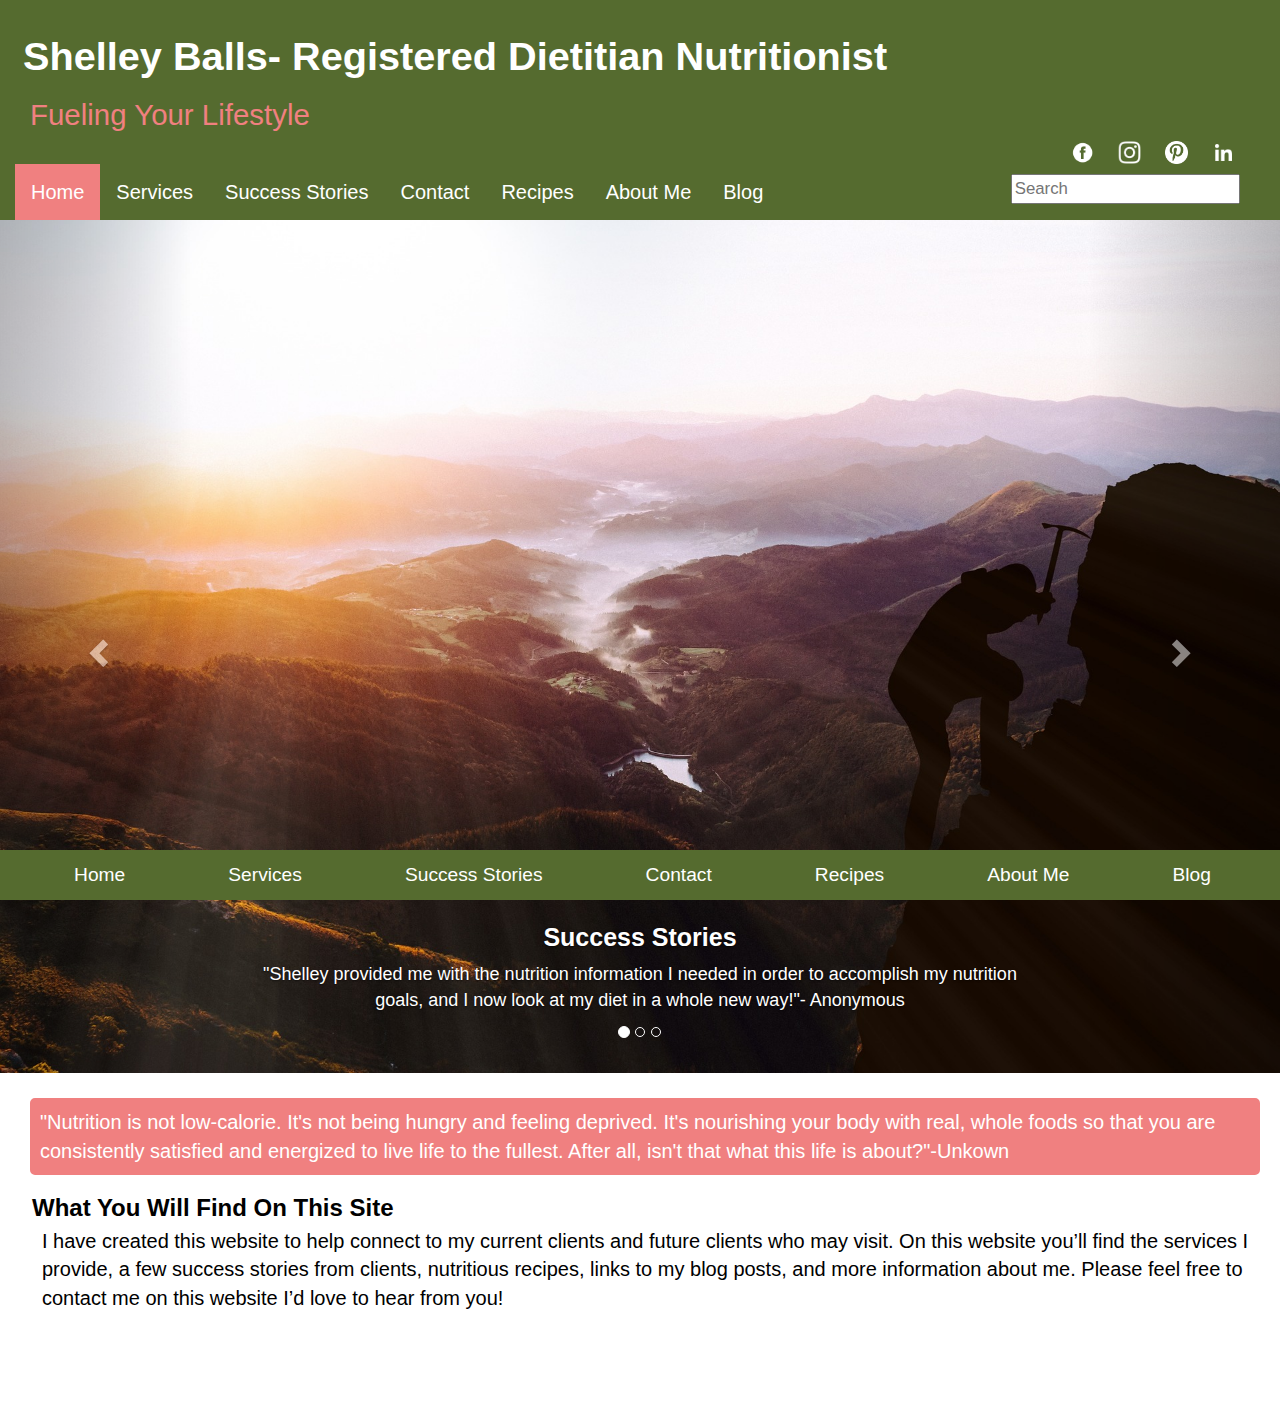
<file: index.html>
﻿<!DOCTYPE html>
<html lang="en">
<head>
	<meta charset="utf-8">
	<meta http-equiv="X-UA-Compatible" content="IE=edge">
	<title> Shelley Balls, RDN- Home</title>
    <meta name="description" content="Services, healthy recipes, how-to videos and more are provided by Shelley Balls a Registered Dietitian to help you fuel your body optimally for your favorite activities in life.">
    <meta name="viewport" content="width=device-width, initial-scale=1.0">
	<!--bootstrap-->
    <link rel="stylesheet" type="text/css" href="https://maxcdn.bootstrapcdn.com/bootstrap/3.3.6/css/bootstrap.min.css"> 
    <!--css-->
    <link rel="stylesheet" type="text/css" href="main.css">
    <link rel="stylesheet" href="https://cdnjs.cloudflare.com/ajax/libs/font-awesome/4.7.0/css/font-awesome.min.css">
</head>
<body>
	<!--header--> 
	<div id="container">
        <a href="index.html"><h1>Shelley Balls- Registered Dietitian Nutritionist</h1></a>
	<h2>Fueling Your Lifestyle</h2>
	<div id="topbar">
		<div class="fixwidth">
            <ul class="social-icons">
                <li><a href="https://www.facebook.com/sheap3?ref=bookmarks"><img src="facebook.png" alt="Picture of Facebook icon"/></a></li>
                <li><a href="https://www.instagram.com/sballs17/?hl=en"><img src="instagram.png" alt="Picture of Instagram icon"/></a></li>
                <li><a href="https://www.pinterest.com/sballs17/"><img src="pinterest.png" alt="Picture of Pinterest icon"/></a></li>
                <li><a href="https://www.linkedin.com/in/shelley-balls-rdn-ldn-65156aa8/"><img src="linkedin.png" alt="Picture of LinkedIn icon"/></a></li>
            </ul>
        </div>
	<!--/header-->
	<!--nav-->
          <div class="topnav" id="myTopnav">
              <a href="index.html" class="active">Home</a>
              <a href="services.html">Services</a>
              <a href="successstories.html">Success Stories</a>
              <a href="contact.html">Contact</a>
              <a href="recipes.html">Recipes</a>
              <a href="aboutme.html">About Me</a>
              <a href="blog.html">Blog</a>
              <a href="javascript:void(0);" class="icon" onclick="myFunction()">
                <i class="fa fa-bars"></i>
              </a>
              <input type="text" id="searchbar" placeholder=Search>
          </div>
		</div>
	</div>
<div id="myCarousel" class="carousel slide" data-ride="carousel">
    <!--Indicators -->
    <ol class="carousel-indicators">
        <li data-target="#myCarousel" data-slide-to="0" class="active"></li>
        <li data-target="#myCarousel" data-slide-to="1"></li>
        <li data-target="#myCarousel" data-slide-to="2"></li>
    </ol>
    <!-- Wrapper for slides --> 
  	<div class="carousel-inner">
        <div class="item active">
            <img src="success.jpg" alt="Success Story Quote">
            <div class="carousel-caption">
                <a href="successstories.html"><h3>Success Stories</h3></a>
                <p id="ss">"Shelley provided me with the nutrition information I needed in order to accomplish my nutrition goals, and I now look at my diet in a whole new way!"- Anonymous</p>
            </div>
        </div>    
		<div class="item">
      		<img src="recipe.jpg" alt="Picture of Food">
            <div class="carousel-caption">
                <a href="recipes.html"><h3>Recipes</h3></a>
                <p id="recipes">Try the new recipe of the week!</p>
            </div>
        </div>
		<div class="item">
      		<img src="quote.jpg" alt="Nutrition Quote">
            <div class="carousel-caption">
                <a href="blog.html"><h3>Nutrition Inspiration</h3></a>
                <p id="ni">"Healthy is not a size, it is a lifestyle."</p>
            </div>
        </div>
  	</div>

  <!-- Left and right controls -->
  <a class="left carousel-control" href="#myCarousel" data-slide="prev">
    <span class="glyphicon glyphicon-chevron-left"></span>
    <span class="sr-only">Previous</span>
  </a>
  <a class="right carousel-control" href="#myCarousel" data-slide="next">
    <span class="glyphicon glyphicon-chevron-right"></span>
    <span class="sr-only">Next</span>
  </a>
</div>
<div id="content">
	<div class="fixwidth">	
	<div id="quote">
		<p id="quotep"> "Nutrition is not low-calorie. It's not being hungry and feeling deprived. It's nourishing your body with real, whole foods so that you are consistently satisfied and energized to live life to the fullest. After all, isn't that what this life is about?"-Unkown</p>
		<!--Insert border around paragraph-->
	</div>
	<div id="viewerswillfind">
		<h4> What You Will Find On This Site</h4>
		<p id="viwerswillfindp"> I have created this website to help connect to my current clients and future clients who may visit. On this website you’ll find the services I provide, a few success stories from clients, nutritious recipes, links to my blog posts, and more information about me. Please feel free to contact me on this website I’d love to hear from you!</p>
	</div>
    </div>
</div>    
<!--footer--> 
	<div id="bottommenu">
			<ul>
				<li><a href="index.html">Home</a></li>
                <li><a href="services.html">Services</a></li>
				<li><a href="successstories.html">Success Stories</a></li>
				<li><a href="contact.html">Contact</a></li>
				<li><a href="recipes.html">Recipes</a></li>
				<li><a href="aboutme.html">About Me</a></li>
				<li><a href="blog.html">Blog</a></li>
			</ul>
    </div> 
 <script>
    function myFunction() {
    var input, filter, ul, li, a, i, txtValue;
    input = document.getElementById("myInput");
    filter = input.value.toUpperCase();
    ul = document.getElementById("myUL");
    li = ul.getElementsByTagName("li");
    for (i = 0; i < li.length; i++) {
        a = li[i].getElementsByTagName("a")[0];
        txtValue = a.textContent || a.innerText;
        if (txtValue.toUpperCase().indexOf(filter) > -1) {
            li[i].style.display = "";
        } 
    else {li[i].style.display = "none";
        }
    }
}
 </script>
<script>
/* Toggle between adding and removing the "responsive" class to topnav when the user clicks on the icon */
function myFunction() {
  var x = document.getElementById("myTopnav");
  if (x.className === "topnav") {
    x.className += " responsive";
  } else {
    x.className = "topnav";
  }
}
</script>
    
 <script src="https://ajax.googleapis.com/ajax/libs/jquery/3.4.1/jquery.min.js"></script>
 <script src="https://maxcdn.bootstrapcdn.com/bootstrap/3.4.0/js/bootstrap.min.js"></script>    
</body>
</html>
</file>
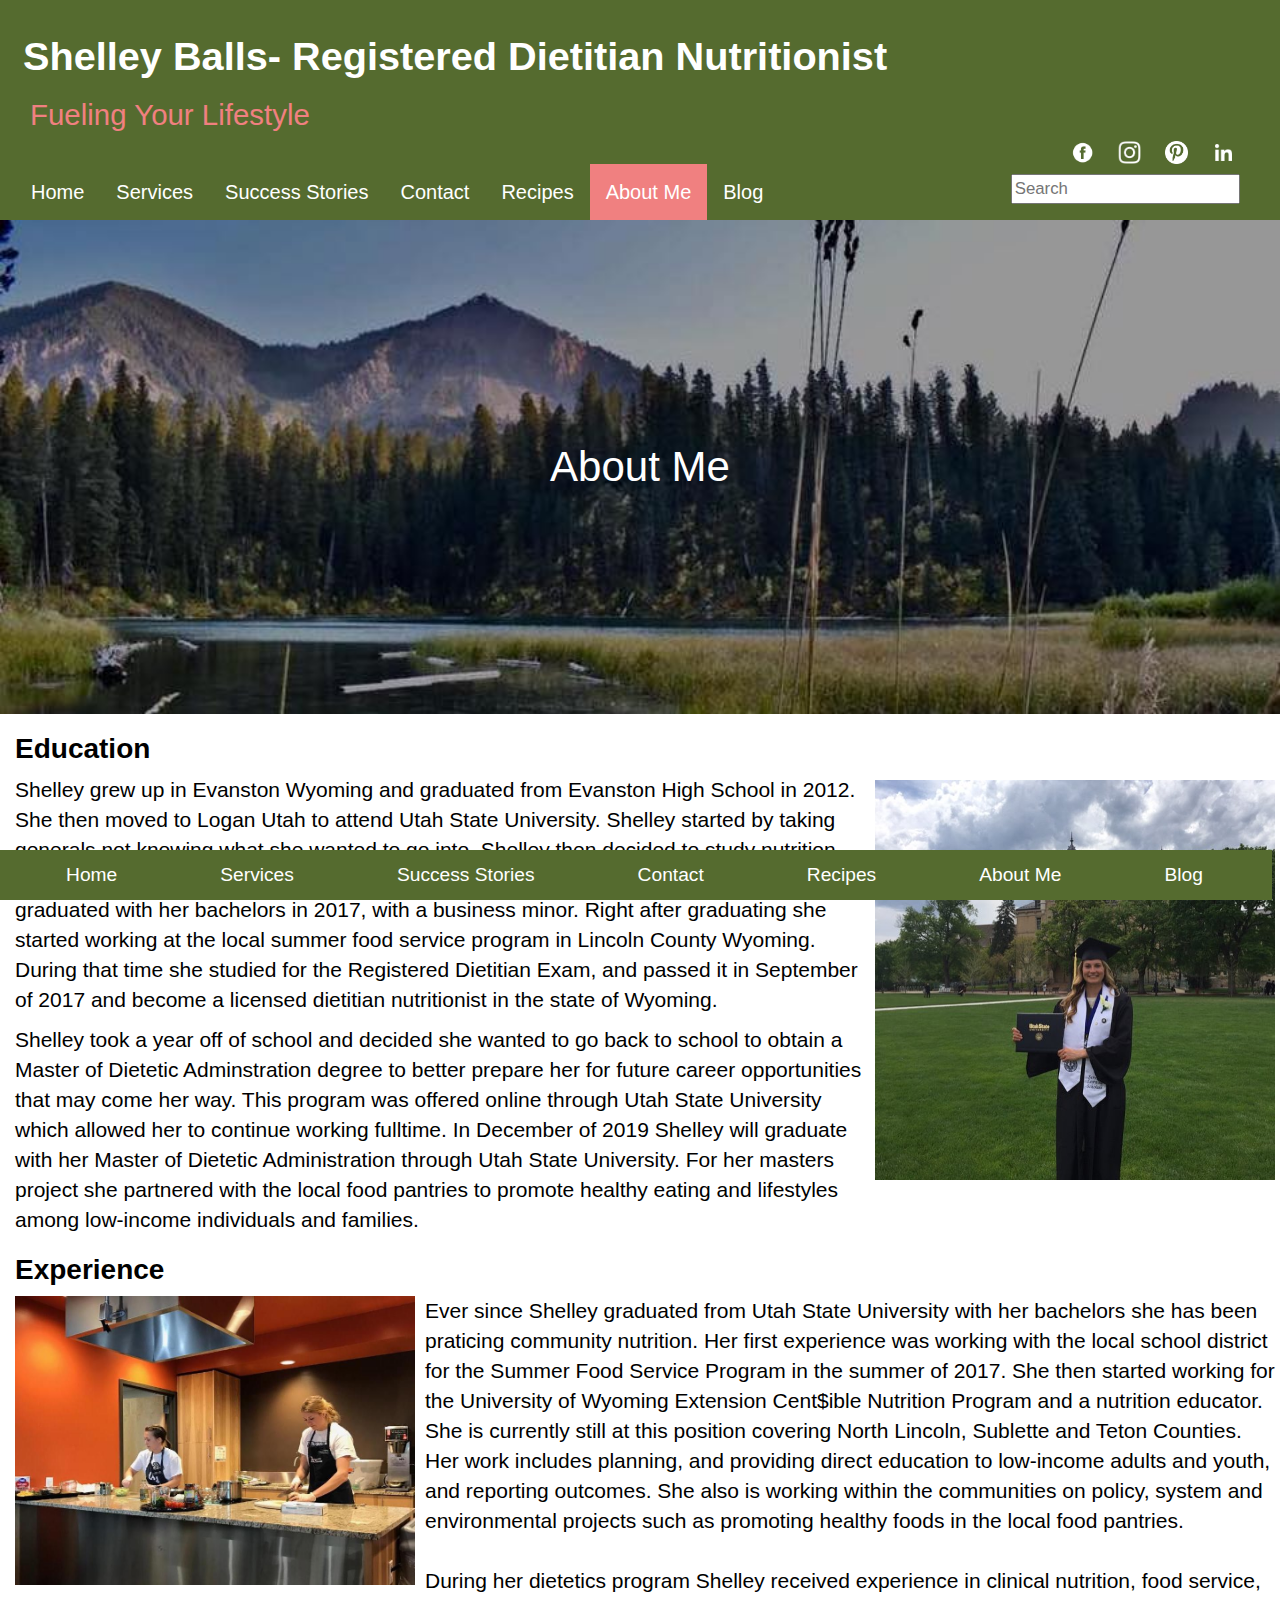
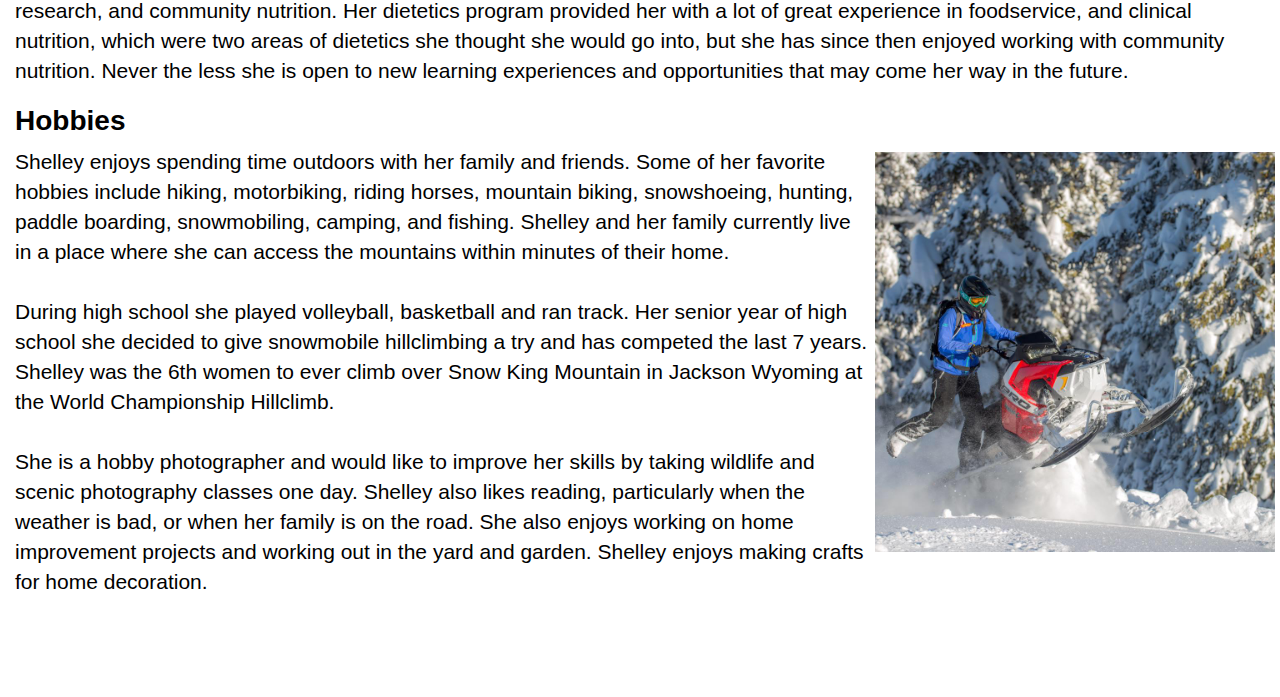
<file: aboutme.html>
﻿<!DOCTYPE html>
<html lang="en">
<head>
	<meta charset="utf-8">
	<meta http-equiv="X-UA-Compatible" content="IE=edge">
	<title> Shelley Balls, RDN- About Me</title>
    <meta name="description" content="Explore Registered Dietitian Nutritionist Shelley Balls experience, education and hobbies.">
	<meta name="viewport" content="width=device-width, initial-scale=1.0">
	<!--This makes the website display fit the screen when you open it.-->
    <!--bootstrap-->
    <link rel="stylesheet" type="text/css" href="https://maxcdn.bootstrapcdn.com/bootstrap/3.3.6/css/bootstrap.min.css"> 
	<!--css-->
	<link rel="stylesheet" href="aboutme.css">
    <link rel="stylesheet" href="https://cdnjs.cloudflare.com/ajax/libs/font-awesome/4.7.0/css/font-awesome.min.css">
</head>
<body>
	<!--header--> 
	<div id="container">
	   <a href="index.html"><h1>Shelley Balls- Registered Dietitian Nutritionist</h1></a>
	<h2>Fueling Your Lifestyle</h2>
	<div id="topbar">
		<div class="fixwidth">
            <ul class="social-icons">
                <li><a href="https://www.facebook.com/sheap3?ref=bookmarks"><img src="facebook.png" alt="Picture of Facebook icon"/></a></li>
                <li><a href="https://www.instagram.com/sballs17/?hl=en"><img src="instagram.png" alt="Picture of Instagram icon"/></a></li>
                <li><a href="https://www.pinterest.com/sballs17/"><img src="pinterest.png" alt="Picture of Pinterest icon"/></a></li>
                <li><a href="https://www.linkedin.com/in/shelley-balls-rdn-ldn-65156aa8/"><img src="linkedin.png" alt="Picture of LinkedIn icon"/></a></li>
            </ul>
        </div>
	<!--/header-->
	<!--nav-->
			 <div class="topnav" id="myTopnav">
              <a href="index.html">Home</a>
              <a href="services.html">Services</a>
              <a href="successstories.html">Success Stories</a>
              <a href="contact.html">Contact</a>
              <a href="recipes.html">Recipes</a>
              <a href="aboutme.html" class="active">About Me</a>
              <a href="blog.html">Blog</a>
              <a href="javascript:void(0);" class="icon" onclick="myFunction()">
                <i class="fa fa-bars"></i>
              </a>
              <input type="text" id="searchbar" placeholder=Search>
            </div>
		</div>
	</div>
<div class="heading">
  <img src="murphy.jpg" id="murphy" alt="Image of mountain lake Shelley took">
  <div class="title">About Me</div>
</div>
<div id="content">
    <h3>Education</h3>
        <img src="education.jpeg" id="education" alt="Picture of Shelley with diploma" class="responsive">    
        <p>Shelley grew up in Evanston Wyoming and graduated from Evanston High School in 2012. She then moved to Logan Utah to attend Utah State University. Shelley started by taking generals not knowing what she wanted to go into. Shelley then decided to study nutrition and dietetics, in which she was accepted into the coordinated program at USU. She graduated with her bachelors in 2017, with a business minor. Right after graduating she started working at the local summer food service program in Lincoln County Wyoming. During that time she studied for the Registered Dietitian Exam, and passed it in September of 2017 and become a licensed dietitian nutritionist in the state of Wyoming.</p>
        <p>Shelley took a year off of school and decided she wanted to go back to school to obtain a Master of Dietetic Adminstration degree to better prepare her for future career opportunities that may come her way. This program was offered online through Utah State University which allowed her to continue working fulltime. In December of 2019 Shelley will graduate with her Master of Dietetic Administration through Utah State University. For her masters project she partnered with the local food pantries to promote healthy eating and lifestyles among low-income individuals and families. </p> 
	<h3>Experience</h3>
        <img src="chopping.jpg" id="chopping" alt="Picture of Shelley chopping vegetables" class="responsive1">
        <p>Ever since Shelley graduated from Utah State University with her bachelors she has been praticing community nutrition. Her first experience was working with the local school district for the Summer Food Service Program in the summer of 2017. She then started working for the University of Wyoming Extension Cent$ible Nutrition Program and a nutrition educator. She is currently still at this position covering North Lincoln, Sublette and Teton Counties. Her work includes planning, and providing direct education to low-income adults and youth, and reporting outcomes. She also is working within the communities on policy, system and environmental projects such as promoting healthy foods in the local food pantries.<br>
        <br>During her dietetics program Shelley received experience in clinical nutrition, food service, research, and community nutrition. Her dietetics program provided her with a lot of great experience in foodservice, and clinical nutrition, which were two areas of dietetics she thought she would go into, but she has since then enjoyed working with community nutrition. Never the less she is open to new learning experiences and opportunities that may come her way in the future. 
        </p>
	<h3>Hobbies</h3>
	    <img src="snow.jpeg" id="hobbies" alt="Picture of Shelley on her snowmobile" class="responsive">
        <p>Shelley enjoys spending time outdoors with her family and friends. Some of her favorite hobbies include hiking, motorbiking, riding horses, mountain biking, snowshoeing, hunting, paddle boarding, snowmobiling, camping, and fishing. Shelley and her family currently live in a place where she can access the mountains within minutes of their home. <br> <br>During high school she played volleyball, basketball and ran track. Her senior year of high school she decided to give snowmobile hillclimbing a try and has competed the last 7 years. Shelley was the 6th women to ever climb over Snow King Mountain in Jackson Wyoming at the World Championship Hillclimb. <br>
        <br>She is a hobby photographer and would like to improve her skills by taking wildlife and scenic photography classes one day. Shelley also likes reading, particularly when the weather is bad, or when her family is on the road. She also enjoys working on home improvement projects and working out in the yard and garden. Shelley enjoys making crafts for home decoration.    
        </p>
</div>
<!--footer--> 
	<div id="bottommenu">
			<ul>
				<li><a href="index.html">Home</a></li>
                <li><a href="services.html">Services</a></li>
				<li><a href="successstories.html">Success Stories</a></li>
				<li><a href="contact.html">Contact</a></li>
				<li><a href="recipes.html">Recipes</a></li>
				<li><a href="aboutme.html">About Me</a></li>
				<li><a href="blog.html">Blog</a></li>
			</ul>
    </div>
<script>
    function myFunction() {
    var input, filter, ul, li, a, i, txtValue;
    input = document.getElementById("myInput");
    filter = input.value.toUpperCase();
    ul = document.getElementById("myUL");
    li = ul.getElementsByTagName("li");
    for (i = 0; i < li.length; i++) {
        a = li[i].getElementsByTagName("a")[0];
        txtValue = a.textContent || a.innerText;
        if (txtValue.toUpperCase().indexOf(filter) > -1) {
            li[i].style.display = "";
        } 
    else {li[i].style.display = "none";
        }
    }
}
 </script>
<script>
/* Toggle between adding and removing the "responsive" class to topnav when the user clicks on the icon */
function myFunction() {
  var x = document.getElementById("myTopnav");
  if (x.className === "topnav") {
    x.className += " responsive";
  } else {
    x.className = "topnav";
  }
}
</script>
    
 <script src="https://ajax.googleapis.com/ajax/libs/jquery/3.4.1/jquery.min.js"></script>
 <script src="https://maxcdn.bootstrapcdn.com/bootstrap/3.4.0/js/bootstrap.min.js"></script>     
</body>
</html>
</file>
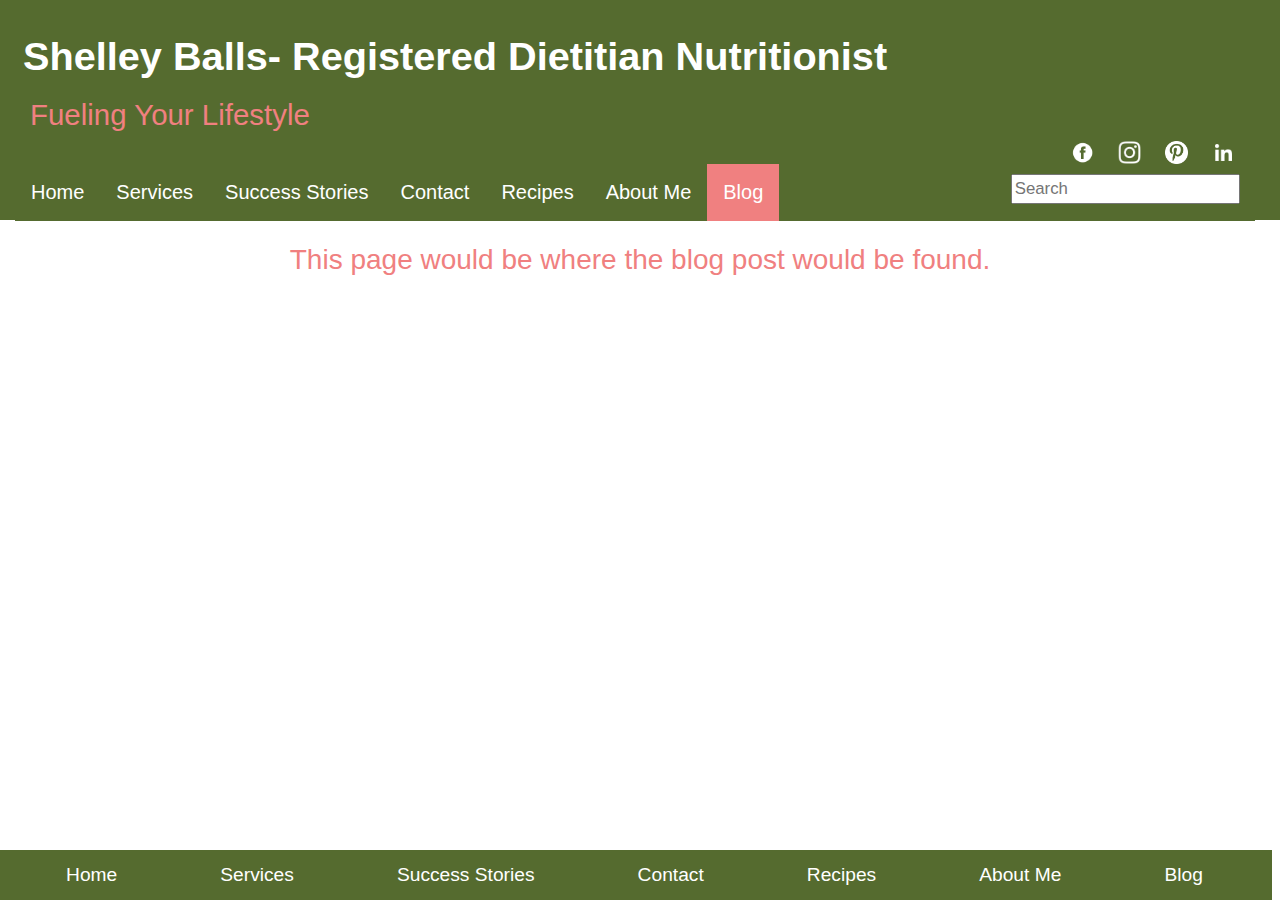
<file: blogsite.html>
<!DOCTYPE html>
<html lang="en">
<head>
	<meta charset="utf-8">
	<meta http-equiv="X-UA-Compatible" content="IE=edge">
	<title> Shelley Balls, RDN- Blog Site</title>
    <meta name="description" content="Healthy recipes, meal planning tips, tips for picky eaters and more. Keep up on the latest nutrition information, and learn what nutrition advice is evidence based and what lacks the proof.">
    <meta name="viewport" content="width=device-width, initial-scale=1.0">
	<!--bootstrap-->
    <link rel="stylesheet" type="text/css" href="https://maxcdn.bootstrapcdn.com/bootstrap/3.3.6/css/bootstrap.min.css"> 
    <!--css-->
    <link rel="stylesheet" type="text/css" href="inperson.css">
    <link rel="stylesheet" href="https://cdnjs.cloudflare.com/ajax/libs/font-awesome/4.7.0/css/font-awesome.min.css">
</head>
<body>
	<!--header--> 
	<div id="container">
        <a href="index.html"><h1>Shelley Balls- Registered Dietitian Nutritionist</h1></a>
	<h2>Fueling Your Lifestyle</h2>
	<div id="topbar">
		<div class="fixwidth">
            <ul class="social-icons">
                <li><a href="https://www.facebook.com/sheap3?ref=bookmarks"><img src="facebook.png" alt="Picture of Facebook icon"/></a></li>
                <li><a href="https://www.instagram.com/sballs17/?hl=en"><img src="instagram.png" alt="Picture of Instagram icon"/></a></li>
                <li><a href="https://www.pinterest.com/sballs17/"><img src="pinterest.png" alt="Picture of Pinterest icon"/></a></li>
                <li><a href="https://www.linkedin.com/in/shelley-balls-rdn-ldn-65156aa8/"><img src="linkedin.png" alt="Picture of LinkedIn icon"/></a></li>
            </ul>
        </div>
	<!--/header-->
	<!--nav-->
          <div class="topnav" id="myTopnav">
              <a href="index.html">Home</a>
              <a href="services.html">Services</a>
              <a href="successstories.html">Success Stories</a>
              <a href="contact.html">Contact</a>
              <a href="recipes.html">Recipes</a>
              <a href="aboutme.html">About Me</a>
              <a href="blog.html" class="active">Blog</a>
              <a href="javascript:void(0);" class="icon" onclick="myFunction()">
                <i class="fa fa-bars"></i>
              </a>
              <input type="text" id="searchbar" placeholder=Search>
          </div>
		</div>
	</div>
    <p>This page would be where the blog post would be found.</p>
<!--footer--> 
	<div id="bottommenu">
			<ul>
				<li><a href="index.html">Home</a></li>
                <li><a href="services.html">Services</a></li>
				<li><a href="successstories.html">Success Stories</a></li>
				<li><a href="contact.html">Contact</a></li>
				<li><a href="recipes.html">Recipes</a></li>
				<li><a href="aboutme.html">About Me</a></li>
				<li><a href="blog.html">Blog</a></li>
			</ul>
		</div>
    <script>
    function myFunction() {
    var input, filter, ul, li, a, i, txtValue;
    input = document.getElementById("myInput");
    filter = input.value.toUpperCase();
    ul = document.getElementById("myUL");
    li = ul.getElementsByTagName("li");
    for (i = 0; i < li.length; i++) {
        a = li[i].getElementsByTagName("a")[0];
        txtValue = a.textContent || a.innerText;
        if (txtValue.toUpperCase().indexOf(filter) > -1) {
            li[i].style.display = "";
        } 
    else {li[i].style.display = "none";
        }
    }
}
 </script>
<script>
/* Toggle between adding and removing the "responsive" class to topnav when the user clicks on the icon */
function myFunction() {
  var x = document.getElementById("myTopnav");
  if (x.className === "topnav") {
    x.className += " responsive";
  } else {
    x.className = "topnav";
  }
}
</script>

 <script src="https://ajax.googleapis.com/ajax/libs/jquery/3.4.1/jquery.min.js"></script>
 <script src="https://maxcdn.bootstrapcdn.com/bootstrap/3.4.0/js/bootstrap.min.js"></script> 
</body>
</html>
</file>
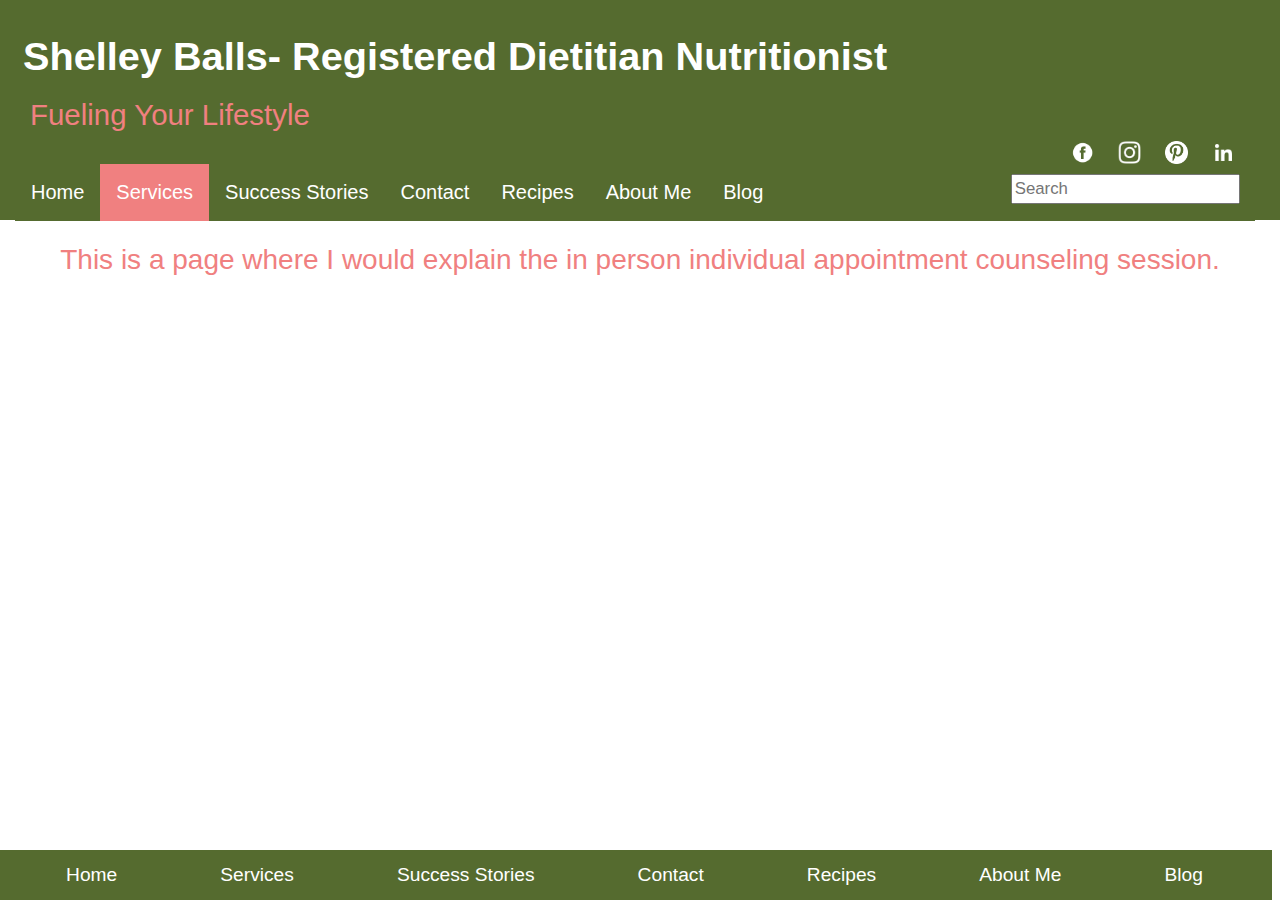
<file: inperson.html>
<!DOCTYPE html>
<html lang="en">
<head>
	<meta charset="utf-8">
	<meta http-equiv="X-UA-Compatible" content="IE=edge">
	<title> Shelley Balls, RDN- In Person</title>
    <meta name="description" content="In person appointments are very personal and can provide you with hands on learning experiences that may help you eat healthier and achieve your nutrition goals faster.">
    <meta name="viewport" content="width=device-width, initial-scale=1.0">
	<!--bootstrap-->
    <link rel="stylesheet" type="text/css" href="https://maxcdn.bootstrapcdn.com/bootstrap/3.3.6/css/bootstrap.min.css"> 
    <!--css-->
    <link rel="stylesheet" type="text/css" href="inperson.css">
    <link rel="stylesheet" href="https://cdnjs.cloudflare.com/ajax/libs/font-awesome/4.7.0/css/font-awesome.min.css">
</head>
<body>
	<!--header--> 
	<div id="container">
        <a href="index.html"><h1>Shelley Balls- Registered Dietitian Nutritionist</h1></a>
	<h2>Fueling Your Lifestyle</h2>
	<div id="topbar">
		<div class="fixwidth">
            <ul class="social-icons">
                <li><a href="https://www.facebook.com/sheap3?ref=bookmarks"><img src="facebook.png" alt="Picture of Facebook icon"/></a></li>
                <li><a href="https://www.instagram.com/sballs17/?hl=en"><img src="instagram.png" alt="Picture of Instagram icon"/></a></li>
                <li><a href="https://www.pinterest.com/sballs17/"><img src="pinterest.png" alt="Picture of Pinterest icon"/></a></li>
                <li><a href="https://www.linkedin.com/in/shelley-balls-rdn-ldn-65156aa8/"><img src="linkedin.png" alt="Picture of LinkedIn icon"/></a></li>
            </ul>
        </div>
	<!--/header-->
	<!--nav-->
          <div class="topnav" id="myTopnav">
              <a href="index.html">Home</a>
              <a href="services.html" class="active">Services</a>
              <a href="successstories.html">Success Stories</a>
              <a href="contact.html">Contact</a>
              <a href="recipes.html">Recipes</a>
              <a href="aboutme.html">About Me</a>
              <a href="blog.html">Blog</a>
              <a href="javascript:void(0);" class="icon" onclick="myFunction()">
                <i class="fa fa-bars"></i>
              </a>
              <input type="text" id="searchbar" placeholder=Search>
          </div>
		</div>
	</div>
    <p>This is a page where I would explain the in person individual appointment counseling session.</p>
<!--footer--> 
	<div id="bottommenu">
			<ul>
				<li><a href="index.html">Home</a></li>
                <li><a href="services.html">Services</a></li>
				<li><a href="successstories.html">Success Stories</a></li>
				<li><a href="contact.html">Contact</a></li>
				<li><a href="recipes.html">Recipes</a></li>
				<li><a href="aboutme.html">About Me</a></li>
				<li><a href="blog.html">Blog</a></li>
			</ul>
		</div>
<script>
    function myFunction() {
    var input, filter, ul, li, a, i, txtValue;
    input = document.getElementById("myInput");
    filter = input.value.toUpperCase();
    ul = document.getElementById("myUL");
    li = ul.getElementsByTagName("li");
    for (i = 0; i < li.length; i++) {
        a = li[i].getElementsByTagName("a")[0];
        txtValue = a.textContent || a.innerText;
        if (txtValue.toUpperCase().indexOf(filter) > -1) {
            li[i].style.display = "";
        } 
    else {li[i].style.display = "none";
        }
    }
}
 </script>
<script>
/* Toggle between adding and removing the "responsive" class to topnav when the user clicks on the icon */
function myFunction() {
  var x = document.getElementById("myTopnav");
  if (x.className === "topnav") {
    x.className += " responsive";
  } else {
    x.className = "topnav";
  }
}
</script>

 <script src="https://ajax.googleapis.com/ajax/libs/jquery/3.4.1/jquery.min.js"></script>
 <script src="https://maxcdn.bootstrapcdn.com/bootstrap/3.4.0/js/bootstrap.min.js"></script> 
</body>
</html>
</file>
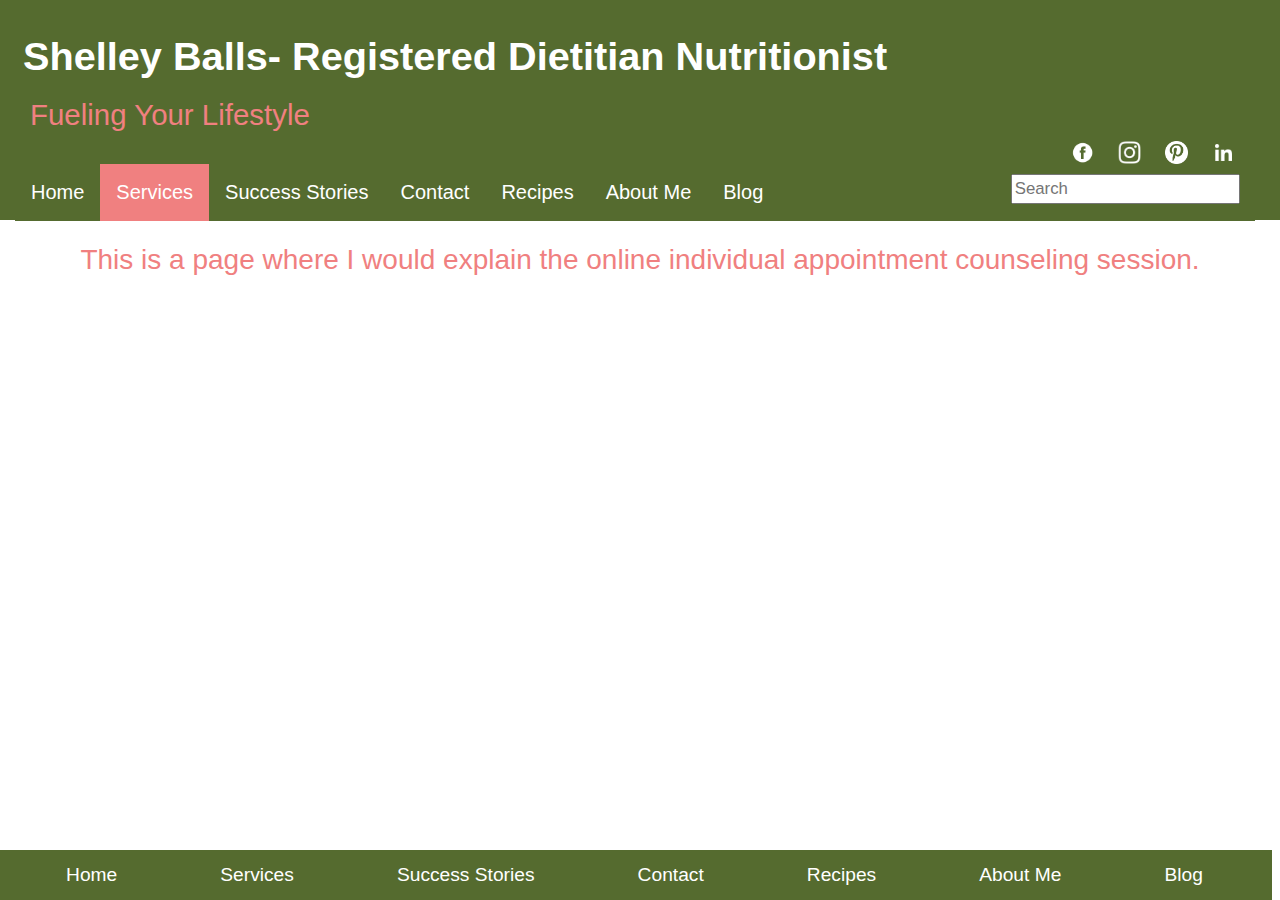
<file: online.html>
<!DOCTYPE html>
<html lang="en">
<head>
	<meta charset="utf-8">
	<meta http-equiv="X-UA-Compatible" content="IE=edge">
	<title> Shelley Balls, RDN- Online</title>
    <meta name="description" content="Online appointments are flexible and can be scheduled at your convenience. Learn about living a healthy lifestyle in the comfort of your home.">
	<meta name="viewport" content="width=device-width, initial-scale=1.0">
    <!--bootstrap-->
    <link rel="stylesheet" type="text/css" href="https://maxcdn.bootstrapcdn.com/bootstrap/3.3.6/css/bootstrap.min.css"> 
	<!--css-->
	<link rel="stylesheet" href="online.css">
    <link rel="stylesheet" href="https://cdnjs.cloudflare.com/ajax/libs/font-awesome/4.7.0/css/font-awesome.min.css">
</head>
<body>
	<!--header--> 
	<div id="container">
	   <a href="index.html"><h1>Shelley Balls- Registered Dietitian Nutritionist</h1></a>
	<h2>Fueling Your Lifestyle</h2>
	<div id="topbar">
		<div class="fixwidth">
            <ul class="social-icons">
                <li><a href="https://www.facebook.com/sheap3?ref=bookmarks"><img src="facebook.png" alt="Picture of Facebook icon"/></a></li>
                <li><a href="https://www.instagram.com/sballs17/?hl=en"><img src="instagram.png" alt="Picture of Instagram icon"/></a></li>
                <li><a href="https://www.pinterest.com/sballs17/"><img src="pinterest.png" alt="Picture of Pinterest icon"/></a></li>
                <li><a href="https://www.linkedin.com/in/shelley-balls-rdn-ldn-65156aa8/"><img src="linkedin.png" alt="Picture of LinkedIn icon"/></a></li>
            </ul>
        </div>
	<!--/header-->
	<!--nav-->
			<div class="topnav" id="myTopnav">
              <a href="index.html">Home</a>
              <a href="services.html" class="active">Services</a>
              <a href="successstories.html">Success Stories</a>
              <a href="contact.html">Contact</a>
              <a href="recipes.html">Recipes</a>
              <a href="aboutme.html">About Me</a>
              <a href="blog.html">Blog</a>
              <a href="javascript:void(0);" class="icon" onclick="myFunction()">
                <i class="fa fa-bars"></i>
              </a>
              <input type="text" id="searchbar" placeholder=Search>
            </div>
		</div>
	</div>
    <p>This is a page where I would explain the online individual appointment counseling session.</p>
<!--footer--> 
	<div id="bottommenu">
			<ul>
				<li><a href="index.html">Home</a></li>
                <li><a href="services.html">Services</a></li>
				<li><a href="successstories.html">Success Stories</a></li>
				<li><a href="contact.html">Contact</a></li>
				<li><a href="recipes.html">Recipes</a></li>
				<li><a href="aboutme.html">About Me</a></li>
				<li><a href="blog.html">Blog</a></li>
			</ul>
    </div>
<script>
    function myFunction() {
    var input, filter, ul, li, a, i, txtValue;
    input = document.getElementById("myInput");
    filter = input.value.toUpperCase();
    ul = document.getElementById("myUL");
    li = ul.getElementsByTagName("li");
    for (i = 0; i < li.length; i++) {
        a = li[i].getElementsByTagName("a")[0];
        txtValue = a.textContent || a.innerText;
        if (txtValue.toUpperCase().indexOf(filter) > -1) {
            li[i].style.display = "";
        } 
    else {li[i].style.display = "none";
        }
    }
}
 </script>
<script>
/* Toggle between adding and removing the "responsive" class to topnav when the user clicks on the icon */
function myFunction() {
  var x = document.getElementById("myTopnav");
  if (x.className === "topnav") {
    x.className += " responsive";
  } else {
    x.className = "topnav";
  }
}
</script>

 <script src="https://ajax.googleapis.com/ajax/libs/jquery/3.4.1/jquery.min.js"></script>
 <script src="https://maxcdn.bootstrapcdn.com/bootstrap/3.4.0/js/bootstrap.min.js"></script>     
</body>
</html>
</file>
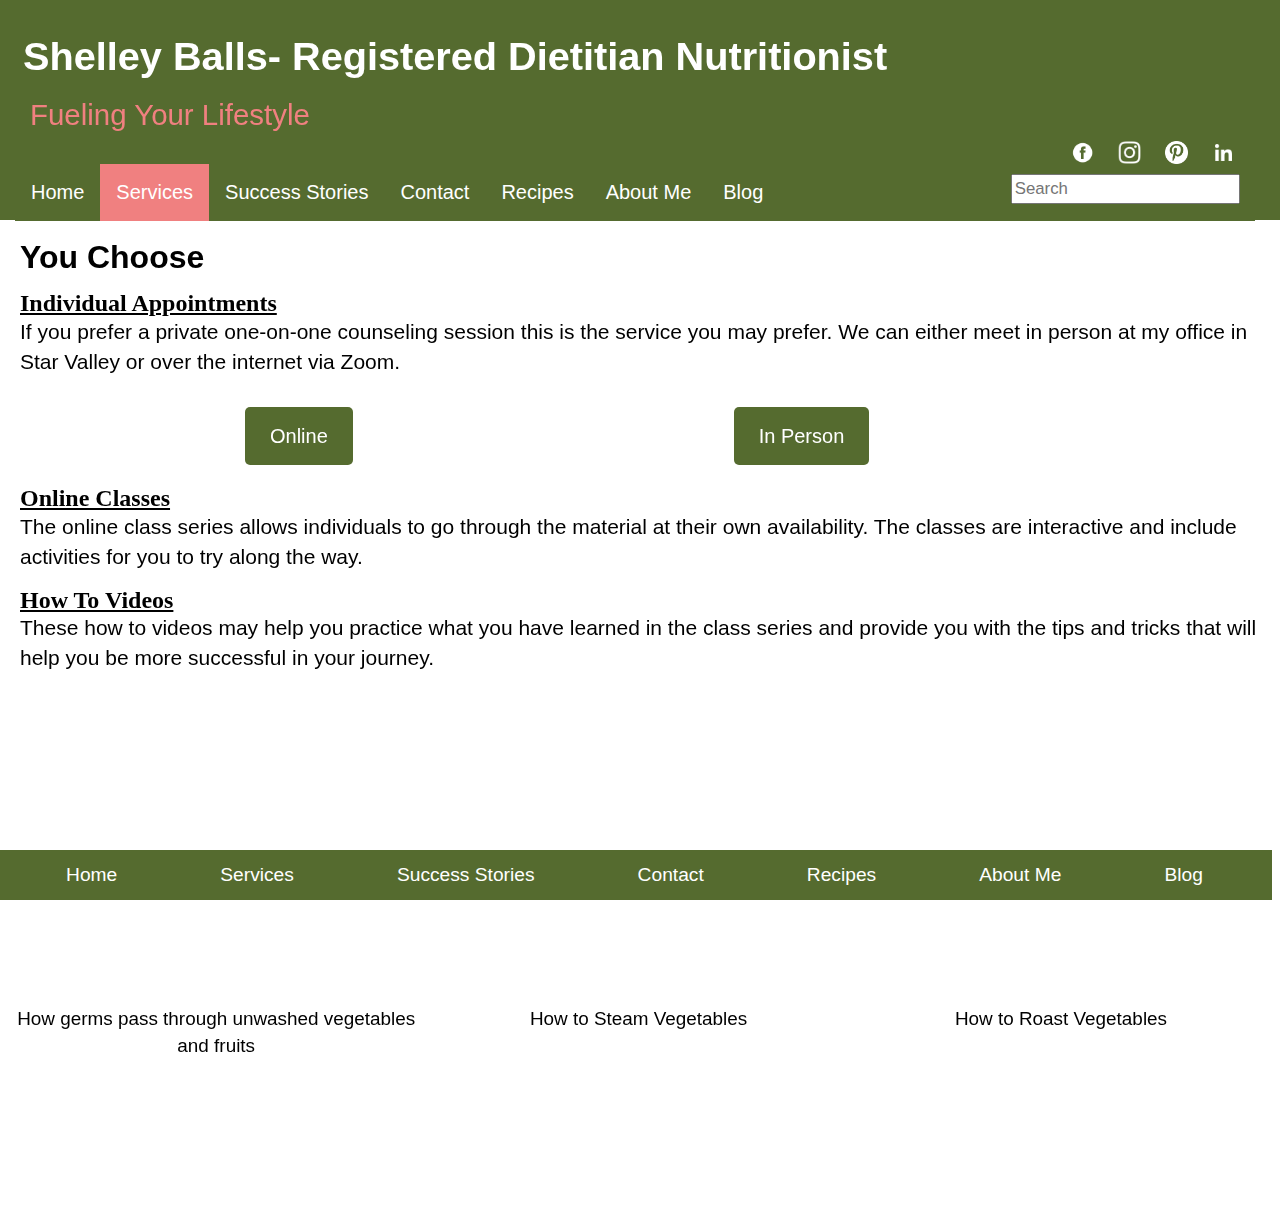
<file: services.html>
﻿<!DOCTYPE html>
<html lang="en">
<head>
	<meta charset="utf-8">
	<meta http-equiv="X-UA-Compatible" content="IE=edge">
	<title> Shelley Balls, RDN- Services</title>
    <meta name="description" content="Meet with Registered Dietitian Nutritionist Shelley Balls to help you perform to the best of your ability at work, in school, sports, or other hobbies.">
	<meta name="viewport" content="width=device-width, initial-scale=1.0">
    <!--bootstrap-->
    <link rel="stylesheet" type="text/css" href="https://maxcdn.bootstrapcdn.com/bootstrap/3.3.6/css/bootstrap.min.css"> 
	<!--css-->
	<link rel="stylesheet" href="services.css">
    <link rel="stylesheet" href="https://cdnjs.cloudflare.com/ajax/libs/font-awesome/4.7.0/css/font-awesome.min.css">
</head>
<body>
	<!--header--> 
	<div id="container">
	   <a href="index.html"><h1>Shelley Balls- Registered Dietitian Nutritionist</h1></a>
	<h2>Fueling Your Lifestyle</h2>
	<div id="topbar">
		<div class="fixwidth">
            <ul class="social-icons">
                <li><a href="https://www.facebook.com/sheap3?ref=bookmarks"><img src="facebook.png" alt="Picture of Facebook icon"/></a></li>
                <li><a href="https://www.instagram.com/sballs17/?hl=en"><img src="instagram.png" alt="Picture of Instagram icon"/></a></li>
                <li><a href="https://www.pinterest.com/sballs17/"><img src="pinterest.png" alt="Picture of Pinterest icon"/></a></li>
                <li><a href="https://www.linkedin.com/in/shelley-balls-rdn-ldn-65156aa8/"><img src="linkedin.png" alt="Picture of LinkedIn icon"/></a></li>
            </ul>
        </div>
	<!--/header-->
	<!--nav-->
            <div class="topnav" id="myTopnav">
              <a href="index.html">Home</a>
              <a href="services.html" class="active">Services</a>
              <a href="successstories.html">Success Stories</a>
              <a href="contact.html">Contact</a>
              <a href="recipes.html">Recipes</a>
              <a href="aboutme.html">About Me</a>
              <a href="blog.html">Blog</a>
              <a href="javascript:void(0);" class="icon" onclick="myFunction()">
                <i class="fa fa-bars"></i>
              </a>
              <input type="text" id="searchbar" placeholder=Search>
            </div>
		</div>
	</div>
    <div id="content">
	   <h3>You Choose</h3>
	   <h4>Individual Appointments</h4>
	       <p> If you prefer a private one-on-one counseling session this is the service you may prefer. We can either meet in person at my office in Star Valley or over the internet via Zoom.</p>
            <a href="online.html" class="button1">Online</a>
            <a href="inperson.html" class="button2">In Person</a>
	   <h4> Online Classes</h4>
	       <p>The online class series allows individuals to go through the material at their own availability. The classes are interactive and include activities for you to try along the way. 
	   <h4>How To Videos</h4>
	       <p> These how to videos may help you practice what you have learned in the class series and provide you with the tips and tricks that will help you be more successful in your journey.</p>
	   <div class="row">
  		<div class="column">
            <iframe class="video" src="https://www.youtube.com/embed/-xJs5QSOsZ4" allow="accelerometer; autoplay; encrypted-media; gyroscope; picture-in-picture" allowfullscreen>
            </iframe>
            How germs pass through unwashed vegetables and fruits
  		</div>
  		<div class="column">
            <iframe class="video" src="https://www.youtube.com/embed/lj2FrgVdriM" allow="accelerometer; autoplay; encrypted-media; gyroscope; picture-in-picture" allowfullscreen>
            </iframe>
             How to Steam Vegetables
  		</div>
        <div class="column">
   			<iframe class="video" src="https://www.youtube.com/embed/VNzhRSNx6iY" allow="accelerometer; autoplay; encrypted-media; gyroscope; picture-in-picture" allowfullscreen>
            </iframe>
            How to Roast Vegetables
  		</div>
       </div>
    </div>
<!--footer--> 
	<div id="bottommenu">
			<ul>
				<li><a href="index.html">Home</a></li>
                <li><a href="services.html">Services</a></li>
				<li><a href="successstories.html">Success Stories</a></li>
				<li><a href="contact.html">Contact</a></li>
				<li><a href="recipes.html">Recipes</a></li>
				<li><a href="aboutme.html">About Me</a></li>
				<li><a href="blog.html">Blog</a></li>
			</ul>
    </div>
<script>
    function myFunction() {
    var input, filter, ul, li, a, i, txtValue;
    input = document.getElementById("myInput");
    filter = input.value.toUpperCase();
    ul = document.getElementById("myUL");
    li = ul.getElementsByTagName("li");
    for (i = 0; i < li.length; i++) {
        a = li[i].getElementsByTagName("a")[0];
        txtValue = a.textContent || a.innerText;
        if (txtValue.toUpperCase().indexOf(filter) > -1) {
            li[i].style.display = "";
        } 
    else {li[i].style.display = "none";
        }
    }
}
</script>
    
<script>
/* Toggle between adding and removing the "responsive" class to topnav when the user clicks on the icon */
function myFunction() {
  var x = document.getElementById("myTopnav");
  if (x.className === "topnav") {
    x.className += " responsive";
  } else {
    x.className = "topnav";
  }
}
</script>

 <script src="https://ajax.googleapis.com/ajax/libs/jquery/3.4.1/jquery.min.js"></script>
 <script src="https://maxcdn.bootstrapcdn.com/bootstrap/3.4.0/js/bootstrap.min.js"></script> 
</body>
</html>
</file>
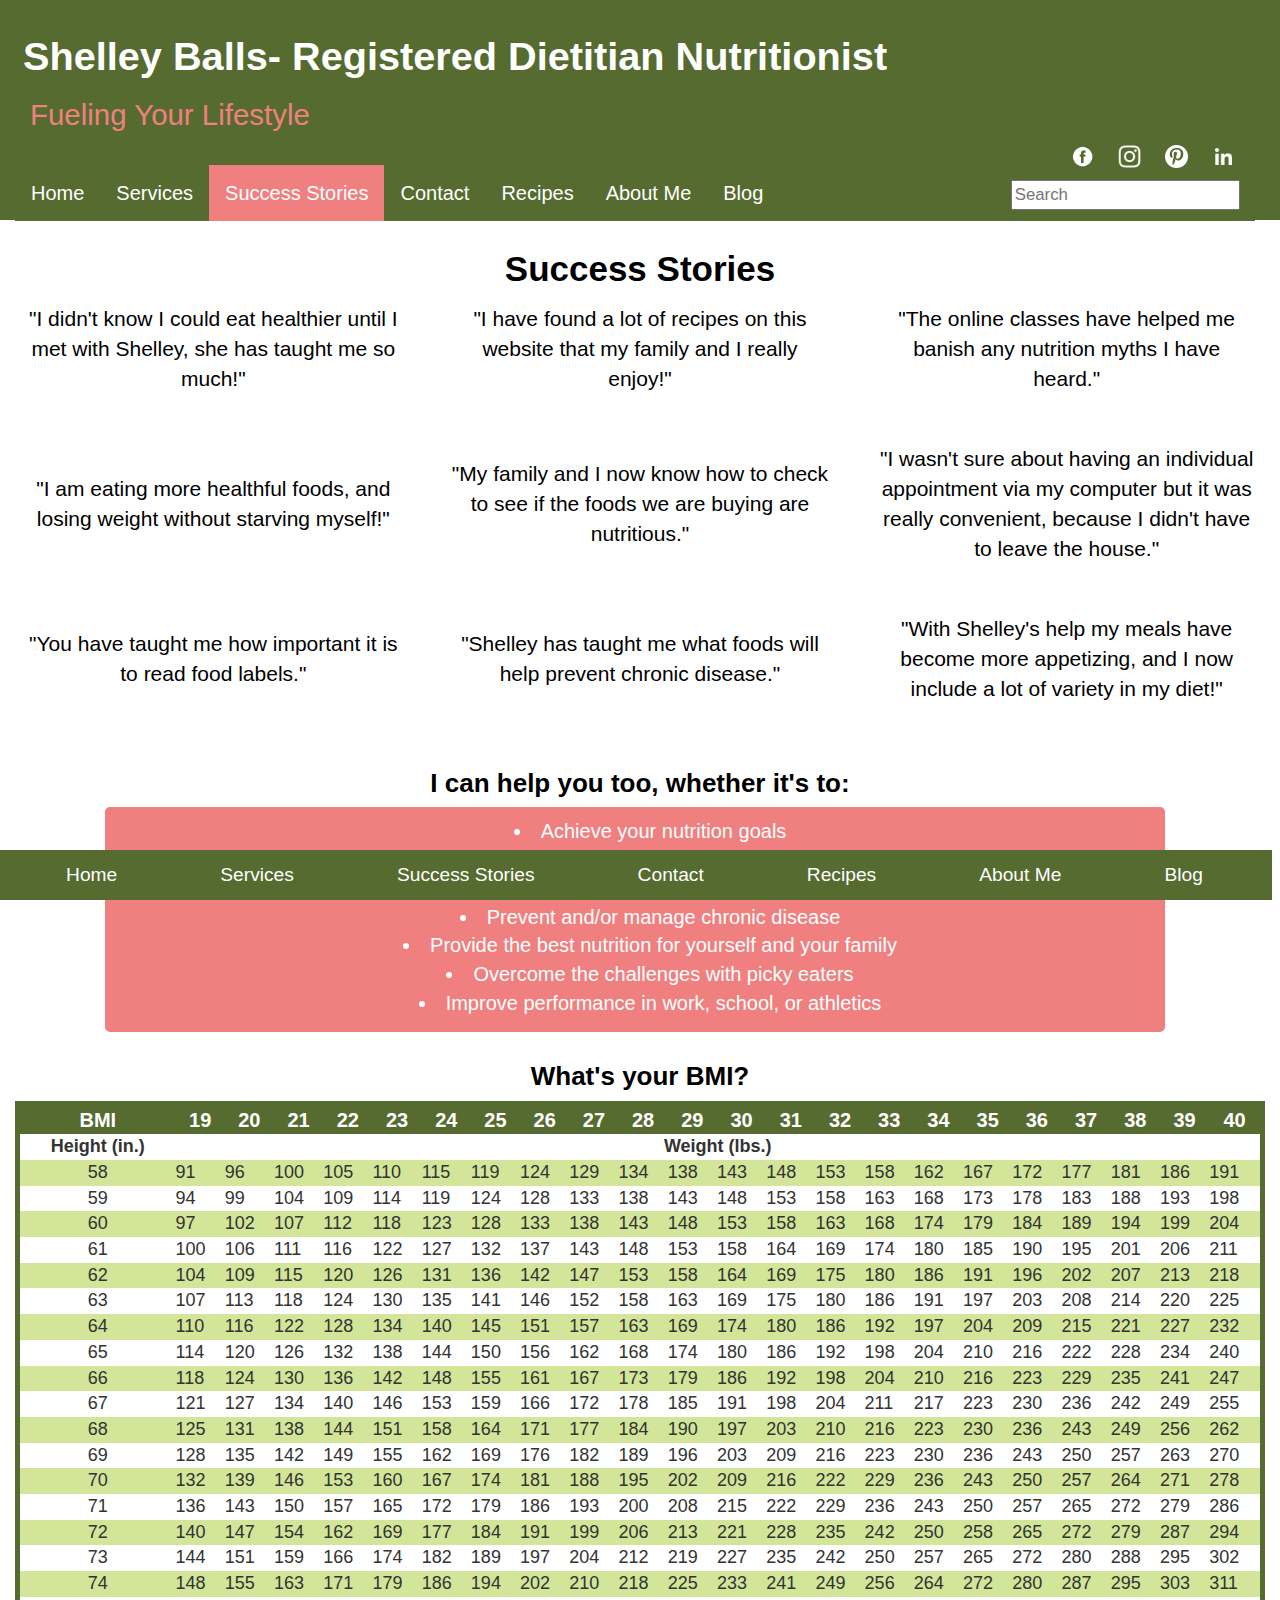
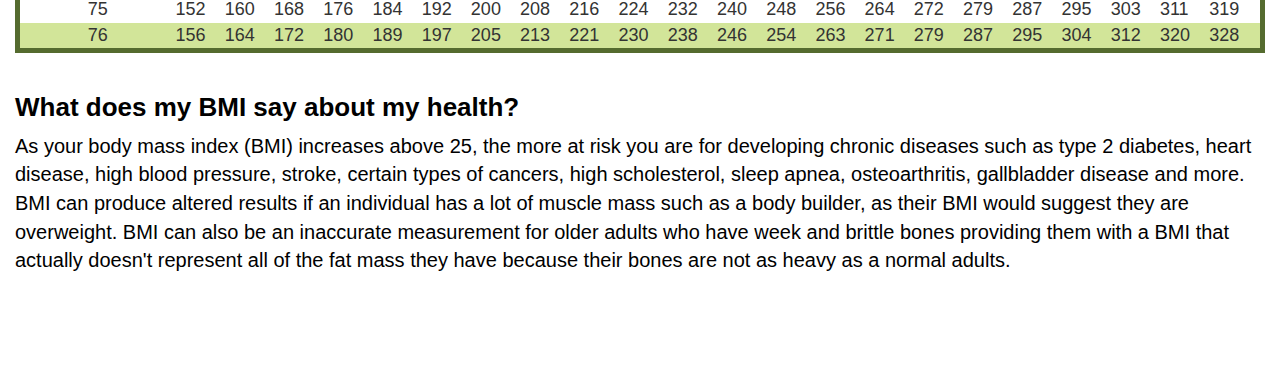
<file: successstories.html>
﻿<!DOCTYPE html>
<html lang="en">
<head>
	<meta charset="utf-8">
	<meta http-equiv="X-UA-Compatible" content="IE=edge">
	<title> Shelley Balls, RDN- Success Stories</title>
    <meta name="description" content="Learn how Shelley Balls Registered Dietitian Nutritionist has helped many others reach their nutrition goals.">
	<meta name="viewport" content="width=device-width, initial-scale=1.0">
    <!--bootstrap-->
    <link rel="stylesheet" type="text/css" href="https://maxcdn.bootstrapcdn.com/bootstrap/3.3.6/css/bootstrap.min.css"> 
	<!--css-->
	<link rel="stylesheet" href="successstories.css">
    <link rel="stylesheet" href="https://cdnjs.cloudflare.com/ajax/libs/font-awesome/4.7.0/css/font-awesome.min.css">
</head>
<body>
	<!--header--> 
	<div id="container">
	   <a href="index.html"><h1>Shelley Balls- Registered Dietitian Nutritionist</h1></a>
	<h2>Fueling Your Lifestyle</h2>
	<div id="topbar">
		<div class="fixwidth">
            <ul class="social-icons">
                <li><a href="https://www.facebook.com/sheap3?ref=bookmarks"><img src="facebook.png" alt="Picture of Facebook icon"/></a></li>
                <li><a href="https://www.instagram.com/sballs17/?hl=en"><img src="instagram.png" alt="Picture of Instagram icon"/></a></li>
                <li><a href="https://www.pinterest.com/sballs17/"><img src="pinterest.png" alt="Picture of Pinterest icon"/></a></li>
                <li><a href="https://www.linkedin.com/in/shelley-balls-rdn-ldn-65156aa8/"><img src="linkedin.png" alt="Picture of LinkedIn icon"/></a></li>
            </ul>
        </div>
	<!--/header-->
	<!--nav-->
			<div class="topnav" id="myTopnav">
              <a href="index.html">Home</a>
              <a href="services.html">Services</a>
              <a href="successstories.html" class="active">Success Stories</a>
              <a href="contact.html">Contact</a>
              <a href="recipes.html">Recipes</a>
              <a href="aboutme.html">About Me</a>
              <a href="blog.html">Blog</a>
              <a href="javascript:void(0);" class="icon" onclick="myFunction()">
                <i class="fa fa-bars"></i>
              </a>
              <input type="text" id="searchbar" placeholder=Search>
            </div>	
		</div>
	</div>
<div id="content">
    <h3>Success Stories</h3>
    <table>
        <tr>
            <td>"I didn't know I could eat healthier until I met with Shelley, she has taught me so much!"</td>
            <td>"I have found a lot of recipes on this website that my family and I really enjoy!"</td>
            <td>"The online classes have helped me banish any nutrition myths I have heard."</td>
        </tr>
        <tr>
            <td>"I am eating more healthful foods, and losing weight without starving myself!"</td>
            <td>"My family and I now know how to check to see if the foods we are buying are nutritious."</td>
            <td>"I wasn't sure about having an individual appointment via my computer but it was really convenient, because I didn't have to leave the house."</td>
        </tr>
        <tr>
            <td>"You have taught me how important it is to read food labels."</td>
            <td>"Shelley has taught me what foods will help prevent chronic disease."</td>
            <td>"With Shelley's help my meals have become more appetizing, and I now include a lot of variety in my diet!"</td>
        </tr>
    </table>
</div>
<div id="recruit">    
  <h4>I can help you too, whether it's to:</h4>
	<ul id="list">
		<li>Achieve your nutrition goals</li>
		<li>Reach and maintain a healthy weight</li>
		<li>Learn how to build a healthy and sustainable diet</li>
		<li>Prevent and/or manage chronic disease</li>
		<li>Provide the best nutrition for yourself and your family</li>
		<li>Overcome the challenges with picky eaters</li>
		<li>Improve performance in work, school, or athletics</li>
	</ul>
  <h5>What's your BMI?</h5>
<div style="overflow-x:auto">
 <table id="BMI">
  <thead>
    <tr>
      <th class="th-sm">BMI
      </th>
      <th class="th-sm">19
      </th>
      <th class="th-sm">20
      </th>
      <th class="th-sm">21
      </th>
      <th class="th-sm">22
      </th>
      <th class="th-sm">23
      </th>
      <th class="th-sm">24
      </th>
      <th class="th-sm">25
      </th>
      <th class="th-sm">26
      </th>
      <th class="th-sm">27
      </th>
      <th class="th-sm">28
      </th>
      <th class="th-sm">29
      </th>
      <th class="th-sm">30
      </th>
      <th class="th-sm">31
      </th>
      <th class="th-sm">32
      </th>
      <th class="th-sm">33
      </th>
      <th class="th-sm">34
      </th>
      <th class="th-sm">35
      </th>
      <th class="th-sm">36
      </th>
      <th class="th-sm">37
      </th>
      <th class="th-sm">38
      </th>
      <th class="th-sm">39
      </th>
      <th class="th-sm">40
      </th>
    </tr>
  </thead>
  <tbody>
    <tr>
      <td id="columntitle">Height (in.)</td>
      <td colspan="22" id="weight">Weight (lbs.)</td>
    </tr>
    <tr>
      <td class="ht">58</td>
      <td>91</td>
      <td>96</td>
      <td>100</td>
      <td>105</td>
      <td>110</td>
      <td>115</td>
      <td>119</td>
      <td>124</td>
      <td>129</td>
      <td>134</td>
      <td>138</td>
      <td>143</td>
      <td>148</td>
      <td>153</td>
      <td>158</td>
      <td>162</td>
      <td>167</td>
      <td>172</td>
      <td>177</td>
      <td>181</td>
      <td>186</td>
      <td>191</td>
    </tr>
    <tr>
      <td class="ht">59</td>
      <td>94</td>
      <td>99</td>
      <td>104</td>
      <td>109</td>
      <td>114</td>
      <td>119</td>
      <td>124</td>
      <td>128</td>
      <td>133</td>
      <td>138</td>
      <td>143</td>
      <td>148</td>
      <td>153</td>
      <td>158</td>
      <td>163</td>
      <td>168</td>
      <td>173</td>
      <td>178</td>
      <td>183</td>
      <td>188</td>
      <td>193</td>
      <td>198</td>
    </tr>
    <tr>
      <td class="ht">60</td>
      <td>97</td>
      <td>102</td>
      <td>107</td>
      <td>112</td>
      <td>118</td>
      <td>123</td>
      <td>128</td>
      <td>133</td>
      <td>138</td>
      <td>143</td>
      <td>148</td>
      <td>153</td>
      <td>158</td>
      <td>163</td>
      <td>168</td>
      <td>174</td>
      <td>179</td>
      <td>184</td>
      <td>189</td>
      <td>194</td>
      <td>199</td>
      <td>204</td>
    </tr>
    <tr>
      <td class="ht">61</td>
      <td>100</td>
      <td>106</td>
      <td>111</td>
      <td>116</td>
      <td>122</td>
      <td>127</td>
      <td>132</td>
      <td>137</td>
      <td>143</td>
      <td>148</td>
      <td>153</td>
      <td>158</td>
      <td>164</td>
      <td>169</td>
      <td>174</td>
      <td>180</td>
      <td>185</td>
      <td>190</td>
      <td>195</td>
      <td>201</td>
      <td>206</td>
      <td>211</td>
    </tr>
    <tr>
      <td class="ht">62</td>
      <td>104</td>
      <td>109</td>
      <td>115</td>
      <td>120</td>
      <td>126</td>
      <td>131</td>
      <td>136</td>
      <td>142</td>
      <td>147</td>
      <td>153</td>
      <td>158</td>
      <td>164</td>
      <td>169</td>
      <td>175</td>
      <td>180</td>
      <td>186</td>
      <td>191</td>
      <td>196</td>
      <td>202</td>
      <td>207</td>
      <td>213</td>
      <td>218</td>
    </tr>
    <tr>
      <td class="ht">63</td>
      <td>107</td>
      <td>113</td>
      <td>118</td>
      <td>124</td>
      <td>130</td>
      <td>135</td>
      <td>141</td>
      <td>146</td>
      <td>152</td>
      <td>158</td>
      <td>163</td>
      <td>169</td>
      <td>175</td>
      <td>180</td>
      <td>186</td>
      <td>191</td>
      <td>197</td>
      <td>203</td>
      <td>208</td>
      <td>214</td>
      <td>220</td>
      <td>225</td>
    </tr>
    <tr>
      <td class="ht">64</td>
      <td>110</td>
      <td>116</td>
      <td>122</td>
      <td>128</td>
      <td>134</td>
      <td>140</td>
      <td>145</td>
      <td>151</td>
      <td>157</td>
      <td>163</td>
      <td>169</td>
      <td>174</td>
      <td>180</td>
      <td>186</td>
      <td>192</td>
      <td>197</td>
      <td>204</td>
      <td>209</td>
      <td>215</td>
      <td>221</td>
      <td>227</td>
      <td>232</td>

    </tr>
    <tr>
      <td class="ht">65</td>
      <td>114</td>
      <td>120</td>
      <td>126</td>
      <td>132</td>
      <td>138</td>
      <td>144</td>
      <td>150</td>
      <td>156</td>
      <td>162</td>
      <td>168</td>
      <td>174</td>
      <td>180</td>
      <td>186</td>
      <td>192</td>
      <td>198</td>
      <td>204</td>
      <td>210</td>
      <td>216</td>
      <td>222</td>
      <td>228</td>
      <td>234</td>
      <td>240</td>
    </tr>
    <tr>
      <td class="ht">66</td>
      <td>118</td>
      <td>124</td>
      <td>130</td>
      <td>136</td>
      <td>142</td>
      <td>148</td>
      <td>155</td>
      <td>161</td>
      <td>167</td>
      <td>173</td>
      <td>179</td>
      <td>186</td>
      <td>192</td>
      <td>198</td>
      <td>204</td>
      <td>210</td>
      <td>216</td>
      <td>223</td>
      <td>229</td>
      <td>235</td>
      <td>241</td>
      <td>247</td>
    </tr>
    <tr>
      <td class="ht">67</td>
      <td>121</td>
      <td>127</td>
      <td>134</td>
      <td>140</td>
      <td>146</td>
      <td>153</td>
      <td>159</td>
      <td>166</td>
      <td>172</td>
      <td>178</td>
      <td>185</td>
      <td>191</td>
      <td>198</td>
      <td>204</td>
      <td>211</td>
      <td>217</td>
      <td>223</td>
      <td>230</td>
      <td>236</td>
      <td>242</td>
      <td>249</td>
      <td>255</td>
    </tr>
    <tr>
      <td class="ht">68</td>
      <td>125</td>
      <td>131</td>
      <td>138</td>
      <td>144</td>
      <td>151</td>
      <td>158</td>
      <td>164</td>
      <td>171</td>
      <td>177</td>
      <td>184</td>
      <td>190</td>
      <td>197</td>
      <td>203</td>
      <td>210</td>
      <td>216</td>
      <td>223</td>
      <td>230</td>
      <td>236</td>
      <td>243</td>
      <td>249</td>
      <td>256</td>
      <td>262</td>
    </tr>
    <tr>
      <td class="ht">69</td>
      <td>128</td>
      <td>135</td>
      <td>142</td>
      <td>149</td>
      <td>155</td>
      <td>162</td>
      <td>169</td>
      <td>176</td>
      <td>182</td>
      <td>189</td>
      <td>196</td>
      <td>203</td>
      <td>209</td>
      <td>216</td>
      <td>223</td>
      <td>230</td>
      <td>236</td>
      <td>243</td>
      <td>250</td>
      <td>257</td>
      <td>263</td>
      <td>270</td>
    </tr>
    <tr>
      <td class="ht">70</td>
      <td>132</td>
      <td>139</td>
      <td>146</td>
      <td>153</td>
      <td>160</td>
      <td>167</td>
      <td>174</td>
      <td>181</td>
      <td>188</td>
      <td>195</td>
      <td>202</td>
      <td>209</td>
      <td>216</td>
      <td>222</td>
      <td>229</td>
      <td>236</td>
      <td>243</td>
      <td>250</td>
      <td>257</td>
      <td>264</td>
      <td>271</td>
      <td>278</td>
    </tr>
    <tr>
      <td class="ht">71</td>
      <td>136</td>
      <td>143</td>
      <td>150</td>
      <td>157</td>
      <td>165</td>
      <td>172</td>
      <td>179</td>
      <td>186</td>
      <td>193</td>
      <td>200</td>
      <td>208</td>
      <td>215</td>
      <td>222</td>
      <td>229</td>
      <td>236</td>
      <td>243</td>
      <td>250</td>
      <td>257</td>
      <td>265</td>
      <td>272</td>
      <td>279</td>
      <td>286</td>
    </tr>
    <tr>
      <td class="ht">72</td>
      <td>140</td>
      <td>147</td>
      <td>154</td>
      <td>162</td>
      <td>169</td>
      <td>177</td>
      <td>184</td>
      <td>191</td>
      <td>199</td>
      <td>206</td>
      <td>213</td>
      <td>221</td>
      <td>228</td>
      <td>235</td>
      <td>242</td>
      <td>250</td>
      <td>258</td>
      <td>265</td>
      <td>272</td>
      <td>279</td>
      <td>287</td>
      <td>294</td>
    </tr>
    <tr>
      <td class="ht">73</td>
      <td>144</td>
      <td>151</td>
      <td>159</td>
      <td>166</td>
      <td>174</td>
      <td>182</td>
      <td>189</td>
      <td>197</td>
      <td>204</td>
      <td>212</td>
      <td>219</td>
      <td>227</td>
      <td>235</td>
      <td>242</td>
      <td>250</td>
      <td>257</td>
      <td>265</td>
      <td>272</td>
      <td>280</td>
      <td>288</td>
      <td>295</td>
      <td>302</td>
    </tr>
    <tr>
      <td class="ht">74</td>
      <td>148</td>
      <td>155</td>
      <td>163</td>
      <td>171</td>
      <td>179</td>
      <td>186</td>
      <td>194</td>
      <td>202</td>
      <td>210</td>
      <td>218</td>
      <td>225</td>
      <td>233</td>
      <td>241</td>
      <td>249</td>
      <td>256</td>
      <td>264</td>
      <td>272</td>
      <td>280</td>
      <td>287</td>
      <td>295</td>
      <td>303</td>
      <td>311</td>
    </tr>
    <tr>
      <td class="ht">75</td>
      <td>152</td>
      <td>160</td>
      <td>168</td>
      <td>176</td>
      <td>184</td>
      <td>192</td>
      <td>200</td>
      <td>208</td>
      <td>216</td>
      <td>224</td>
      <td>232</td>
      <td>240</td>
      <td>248</td>
      <td>256</td>
      <td>264</td>
      <td>272</td>
      <td>279</td>
      <td>287</td>
      <td>295</td>
      <td>303</td>
      <td>311</td>
      <td>319</td>
    </tr>
    <tr>
      <td class="ht">76</td>
      <td>156</td>
      <td>164</td>
      <td>172</td>
      <td>180</td>
      <td>189</td>
      <td>197</td>
      <td>205</td>
      <td>213</td>
      <td>221</td>
      <td>230</td>
      <td>238</td>
      <td>246</td>
      <td>254</td>
      <td>263</td>
      <td>271</td>
      <td>279</td>
      <td>287</td>
      <td>295</td>
      <td>304</td>
      <td>312</td>
      <td>320</td>
      <td>328</td>
    </tr>
  </tbody>
 </table>
</div>
<h6>What does my BMI say about my health?</h6>
<p>As your body mass index (BMI) increases above 25, the more at risk you are for developing chronic diseases such as type 2 diabetes, heart disease, high blood pressure, stroke, certain types of cancers, high scholesterol, sleep apnea, osteoarthritis, gallbladder disease and more. BMI can produce altered results if an individual has a lot of muscle mass such as a body builder, as their BMI would suggest they are overweight. BMI can also be an inaccurate measurement for older adults who have week and brittle bones providing them with a BMI that actually doesn't represent all of the fat mass they have because their bones are not as heavy as a normal adults.</p>
</div>
<!--footer--> 
	<div id="bottommenu">
			<ul>
				<li><a href="index.html">Home</a></li>
                <li><a href="services.html">Services</a></li>
				<li><a href="successstories.html">Success Stories</a></li>
				<li><a href="contact.html">Contact</a></li>
				<li><a href="recipes.html">Recipes</a></li>
				<li><a href="aboutme.html">About Me</a></li>
				<li><a href="blog.html">Blog</a></li>
			</ul>
		</div>
<script>
    function myFunction() {
    var input, filter, ul, li, a, i, txtValue;
    input = document.getElementById("myInput");
    filter = input.value.toUpperCase();
    ul = document.getElementById("myUL");
    li = ul.getElementsByTagName("li");
    for (i = 0; i < li.length; i++) {
        a = li[i].getElementsByTagName("a")[0];
        txtValue = a.textContent || a.innerText;
        if (txtValue.toUpperCase().indexOf(filter) > -1) {
            li[i].style.display = "";
        } 
    else {li[i].style.display = "none";
        }
    }
}
 </script>
<script>
/* Toggle between adding and removing the "responsive" class to topnav when the user clicks on the icon */
function myFunction() {
  var x = document.getElementById("myTopnav");
  if (x.className === "topnav") {
    x.className += " responsive";
  } else {
    x.className = "topnav";
  }
}
</script>

 <script src="https://ajax.googleapis.com/ajax/libs/jquery/3.4.1/jquery.min.js"></script>
 <script src="https://maxcdn.bootstrapcdn.com/bootstrap/3.4.0/js/bootstrap.min.js"></script> 
</body>
</html>
</file>
<file: main.css>
#container {width: 100%;
            height:auto;
            padding-top: 5px;
            padding-left: 15px;
            color: white;
            background-color: #556B2F;
            font-family: Arial, Helvetica, sans-serif;
            }
#topbar {width:98%; 
        height: 99px; 
    background-color: #556B2F; 
        }
#myTopnav {z-index: 1;}
h2 {color: #F08080;
    font-family:papyrus, Arial, Helvetica, sans-serif;
    font-size: 2.3vw;
    padding-left: 15px;
    margin-bottom: -20px;}
h1 {font-family: Arial, Helvetica, sans-serif;
    font-size: 3.1vw;
    font-weight: bold;
    padding-left: 8px;
    padding-top: 10px;}
.social-icons {text-align: right;
                padding-top: 20px;
                }  
.social-icons li {display:inline-block;
                list-style-type:none;
                -webkit-user-select:none;
                -moz-user-select:none;
                }
.social-icons li a {border-bottom: none;
                    }
.social-icons li img {width:23px;
                    height:23px;
                    margin-right: 20px;
                    }
/* Add a black background color to the top navigation */
.topnav {
  background-color: #556B2F;
  overflow: hidden;
    margin-top: 15px;
}

/* Style the links inside the navigation bar */
.topnav a {
  float: left;
  display: block;
  color: #f2f2f2;
  text-align: center;
  padding: 14px 16px;
  text-decoration: none;
  font-size: 20px;
}

/* Change the color of links on hover */
.topnav a:hover {
  background-color: #ddd;
  color: #F08080;
}

/* Add an active class to highlight the current page */
.topnav a.active {
  background-color: #F08080;
  color: white;
}

/* Hide the link that should open and close the topnav on small screens */
.topnav .icon {
  display: none;
}
/* When the screen is less than 1003 pixels wide, hide all links. Show the link that contains should open and close the topnav (.icon) */
@media screen and (max-width: 1003px) {
  .topnav a {display: none;}
  .topnav a.icon {
    float: left;
    display: block;
  }
    .topnav.responsive {position: relative;}
  .topnav.responsive a.icon {
    position: absolute;
    right: 0;
    top: 0;
  }
  .topnav.responsive a {
    float: none;
    display: block;
    text-align: left;
  }
}
#searchbar {float: right; 
            margin-right: 15px;
            font-size: 1.2em;
             color: #556B2F;
            margin-top: 10px;
	       }
#searchbar input {font-size: 1.0em; 
		}
@media screen and (max-width: 600px) {
    #searchbar {display: none;}
    .fixwidth {margin-top:40px;
                margin-bottom: -55px;}
    #topbar {height: 65px;
            margin-top: -40px;}
    h1 {font-size: 20.5px;}
    h2 {font-size: 18px;}
  }
.social-icons {margin-top: 10px;
                margin-bottom: -15px;}
a:link {color: white;
        text-decoration: none;
	   }
a:visited {color: white;
           text-decoration: none;
	}
a:hover { text-decoration: underline;
        color: #F08080;
	   }
#content { width:100%;
	background-color: white;
    margin-left: 15px;
	}
#ni, #ss, #recipes {font-size: 18px;}
#quotep {font-family: "Helvetica Neue", Helvetica, Arial, Utkal, sans-serif;
    font-size: 20px;
    margin-left: 15px;
    margin-right: 35px;
    margin-top: 25px;
    margin-bottom: 20px;
    border: solid 5px #F08080;
    border-radius: 5px;
    padding: 5px 5px;
    background-color: #F08080;
    color: white;
	}
h3 {font-weight: bold;
    font-size: 25px;}
h4 {font-weight: bold;
    color: black;
    font-size: 24px;}
#viewerswillfind{font-family: Arial, Helvetica, sans-serif;
                margin-left: 17px;
                margin-right: 15px;}
#viwerswillfindp {font-family: Arial, Helvetica, sans-serif;
                    font-size:20px;
                    margin-left: 10px;
                    margin-right: 25px;
                    margin-top: -5px;
                    color: black;
                }
#bottommenu {background-color: #556B2F;
            overflow: hidden;
            position: fixed;
            bottom: 0;
            width: 100%;
            }
#bottommenu li{float: left;
            display: flex;
            color: white;
            text-align: center;
            text-decoration: none;
            font-size: 1.5vw;
            padding-top: 11px;
            padding-bottom: 2px;
            margin-left: -35px;
            }
#bottommenu ul {display:flex;
                justify-content: space-around;}
#bottommenu a:hover {text-decoration: underline;
                    color: #F08080;
                    }
#bottommenu {font-family: Arial, Helvetica, sans-serif;
        font-size: 1.1em;
            text-decoration: none;
            }
#viwerswillfindp {padding-bottom: 80px;
                }
</file>
<file: aboutme.css>
﻿#container {width: 100%;
            height:auto;
            padding-top: 5px;
            padding-left: 15px;
            color: white;
            background-color: #556B2F;
            font-family: Arial, Helvetica, sans-serif;
            }
#topbar {width:98%; 
        height: 99px; 
    background-color: #556B2F; 
        }
#myTopnav {z-index: 1;}
h2 {color: #F08080;
    font-family:papyrus, Arial, Helvetica, sans-serif;
    font-size: 2.3vw;
    padding-left: 15px;
    margin-bottom: -20px;}
h1 {font-family: Arial, Helvetica, sans-serif;
    font-size: 3.1vw;
    font-weight: bold;
    padding-left: 8px;
    padding-top: 10px;}
.social-icons {text-align: right;
                padding-top: 20px;
                }  
.social-icons li {display:inline-block;
                list-style-type:none;
                -webkit-user-select:none;
                -moz-user-select:none;
                }
.social-icons li a {border-bottom: none;
                    }
.social-icons li img {width:23px;
                    height:23px;
                    margin-right: 20px;
                    }
/* Add a black background color to the top navigation */
.topnav {
  background-color: #556B2F;
  overflow: hidden;
    margin-top: 15px;
}

/* Style the links inside the navigation bar */
.topnav a {
  float: left;
  display: block;
  color: #f2f2f2;
  padding: 14px 16px;
  text-decoration: none;
  font-size: 20px;
}

/* Change the color of links on hover */
.topnav a:hover {
  background-color: #ddd;
  color: #F08080;
}

/* Add an active class to highlight the current page */
.topnav a.active {
  background-color: #F08080;
  color: white;
}

/* Hide the link that should open and close the topnav on small screens */
.topnav .icon {
  display: none;
}
/* When the screen is less than 1003 pixels wide, hide all links. Show the link that contains should open and close the topnav (.icon) */
@media screen and (max-width: 1003px) {
  .topnav a {display: none;}
  .topnav a.icon {
    float: left;
    display: block;
  }
    .topnav.responsive {position: relative;}
  .topnav.responsive a.icon {
    position: absolute;
    right: 0;
    top: 0;
  }
  .topnav.responsive a {
    float: none;
    display: block;
    text-align: left;
  }
}
/* Toggle between adding and removing the "responsive" class to topnav when the user clicks on the icon */

#searchbar {float: right; 
            margin-right: 15px;
            font-size: 1.2em;
             color: #556B2F;
            margin-top: 10px;
	       }
#searchbar input {font-size: 1.0em; 
		}
@media screen and (max-width: 600px) {
    #searchbar {display: none;}
    .fixwidth {margin-top:40px;
                margin-bottom: -55px;}
    #topbar {height: 65px;
            margin-top: -40px;}
    h1 {font-size: 20.5px;}
    h2 {font-size: 18px;}
  }
.social-icons {margin-top: 10px;
                margin-bottom: -15px;}
a:link { color: white;
        text-decoration: none;
	   }
a:visited {color: white;
           text-decoration: none;
	}
a:hover { text-decoration: underline;
        color: #F08080;
	   }
#content {font-family: Arial, Helvetica, sans-serif;
        font-size: 1.0em;
        margin-bottom:100px;
        margin-left: 15px;}
.heading {position: relative;
          text-align: center;
          color: white;
          font-family: Arial, Helvetica, sans-serif;
          font-size: 3.0em;
         }
.title {
  position: absolute;
  top: 50%;
  left: 50%;
  transform: translate(-50%, -50%);
}
#murphy {width:100%;
        }
.responsive {
  width: 60%;
  height: auto;
    float: right;
    max-width: 400px;
    margin: 5px;
}   
.responsive1 {width: 60%;
            height: auto;
            float: left;
            max-width: 400px;
            margin-right: 10px;
            }
p {font-size: 1.5em;
    margin-right: 5px;
    color: black;}
h3 {font-size: 2.0em;
    font-weight: bold;
    color: black;
    }
#bottommenu {background-color: #556B2F;
            overflow: hidden;
            position: fixed;
            bottom: 0;
            width: 100%;
            color: white;
            margin-left: -8px;
            }
#bottommenu li{float: left;
            display: flex;
            color: white;
            text-align: center;
            text-decoration: none;
            font-size: 1.5vw;
            padding-top: 11px;
            padding-bottom: 2px;
            margin-left: -35px
            }
#bottommenu ul {display:flex;
                justify-content: space-around;}
#bottommenu a:hover {text-decoration: underline;
                    color: #F08080;
                    }
#bottommenu {font-family: Arial, Helvetica, sans-serif;
        font-size: 1.1em;
            text-decoration: none;
            }
</file>
<file: inperson.css>
#container {width: 100%;
            height:auto;
            padding-top: 5px;
            padding-left: 15px;
            color: white;
            background-color: #556B2F;
            font-family: Arial, Helvetica, sans-serif;
            }
#topbar {width:98%; 
        height: 99px; 
    background-color: #556B2F; 
        }

h2 {color: #F08080;
    font-family:papyrus, Arial, Helvetica, sans-serif;
    font-size: 2.3vw;
    padding-left: 15px;
    margin-bottom: -20px;}
h1 {font-family: Arial, Helvetica, sans-serif;
    font-size: 3.1vw;
    font-weight: bold;
    padding-left: 8px;
    padding-top: 10px;}
.social-icons {text-align: right;
                padding-top: 20px;
                }  
.social-icons li {display:inline-block;
                list-style-type:none;
                -webkit-user-select:none;
                -moz-user-select:none;
                }
.social-icons li a {border-bottom: none;
                    }
.social-icons li img {width:23px;
                    height:23px;
                    margin-right: 20px;
                    }
/* Add a black background color to the top navigation */
.topnav {
  background-color: #556B2F;
  overflow: hidden;
    margin-top: 15px;
}

/* Style the links inside the navigation bar */
.topnav a {
  float: left;
  display: block;
  color: #f2f2f2;
  text-align: center;
  padding: 14px 16px;
  text-decoration: none;
  font-size: 20px;
}

/* Change the color of links on hover */
.topnav a:hover {
  background-color: #ddd;
  color: #F08080;
}

/* Add an active class to highlight the current page */
.topnav a.active {
  background-color: #F08080;
  color: white;
}

/* Hide the link that should open and close the topnav on small screens */
.topnav .icon {
  display: none;
}
/* When the screen is less than 1003 pixels wide, hide all links. Show the link that contains should open and close the topnav (.icon) */
@media screen and (max-width: 1003px) {
  .topnav a {display: none;}
  .topnav a.icon {
    float: left;
    display: block;
  }
    .topnav.responsive {position: relative;}
  .topnav.responsive a.icon {
    position: absolute;
    right: 0;
    top: 0;
  }
  .topnav.responsive a {
    float: none;
    display: block;
    text-align: left;
  }
}

#searchbar {float: right; 
            margin-right: 15px;
            font-size: 1.2em;
             color: #556B2F;
            margin-top: 10px;
	       }
#searchbar input {font-size: 1.0em; 
		}
@media screen and (max-width: 600px) {
    #searchbar {display: none;}
    .fixwidth {margin-top:40px;
                margin-bottom: -55px;}
    #topbar {height: 65px;
            margin-top: -40px;}
    h1 {font-size: 20.5px;}
    h2 {font-size: 18px;}
  }
.social-icons {margin-top: 10px;
                margin-bottom: -15px;}
a:link {color: white;
        text-decoration: none;
	   }
a:visited {color: white;
           text-decoration: none;
	}
a:hover { text-decoration: underline;
        color: #F08080;
	   }
#content { width:100%;
	background-color: white;
	}
p {text-align: center;
    color: #F08080;
    font-size: 2.0em;
    margin: 20px;}
#bottommenu {background-color: #556B2F;
            overflow: hidden;
            position: fixed;
            bottom: 0;
            width: 100%;
            color: white;
            margin-left: -8px;
            }
#bottommenu li{float: left;
            display: flex;
            color: white;
            text-align: center;
            text-decoration: none;
            font-size: 1.5vw;
            padding-top: 11px;
            padding-bottom: 2px;
            margin-left: -35px
            }
#bottommenu ul {display:flex;
                justify-content: space-around;}
#bottommenu a:hover {text-decoration: underline;
                    color: #F08080;
                    }
#bottommenu {font-family: Arial, Helvetica, sans-serif;
        font-size: 1.1em;
            text-decoration: none;
            }
</file>
<file: online.css>
#container {width: 100%;
            height:auto;
            padding-top: 5px;
            padding-left: 15px;
            color: white;
            background-color: #556B2F;
            font-family: Arial, Helvetica, sans-serif;
            }
#topbar {width:98%; 
        height: 99px; 
    background-color: #556B2F; 
        }

h2 {color: #F08080;
    font-family:papyrus, Arial, Helvetica, sans-serif;
    font-size: 2.3vw;
    padding-left: 15px;
    margin-bottom: -20px;}
h1 {font-family: Arial, Helvetica, sans-serif;
    font-size: 3.1vw;
    font-weight: bold;
    padding-left: 8px;
    padding-top: 10px;}
.social-icons {text-align: right;
                padding-top: 20px;
                }  
.social-icons li {display:inline-block;
                list-style-type:none;
                -webkit-user-select:none;
                -moz-user-select:none;
                }
.social-icons li a {border-bottom: none;
                    }
.social-icons li img {width:23px;
                    height:23px;
                    margin-right: 20px;
                    }
/* Add a black background color to the top navigation */
.topnav {
  background-color: #556B2F;
  overflow: hidden;
    margin-top: 15px;
}

/* Style the links inside the navigation bar */
.topnav a {
  float: left;
  display: block;
  color: #f2f2f2;
  text-align: center;
  padding: 14px 16px;
  text-decoration: none;
  font-size: 20px;
}

/* Change the color of links on hover */
.topnav a:hover {
  background-color: #ddd;
  color: #F08080;
}

/* Add an active class to highlight the current page */
.topnav a.active {
  background-color: #F08080;
  color: white;
}

/* Hide the link that should open and close the topnav on small screens */
.topnav .icon {
  display: none;
}
/* When the screen is less than 1003 pixels wide, hide all links. Show the link that contains should open and close the topnav (.icon) */
@media screen and (max-width: 1003px) {
  .topnav a {display: none;}
  .topnav a.icon {
    float: left;
    display: block;
  }
    .topnav.responsive {position: relative;}
  .topnav.responsive a.icon {
    position: absolute;
    right: 0;
    top: 0;
  }
  .topnav.responsive a {
    float: none;
    display: block;
    text-align: left;
  }
}

#searchbar {float: right; 
            margin-right: 15px;
            font-size: 1.2em;
             color: #556B2F;
            margin-top: 10px;
	       }
#searchbar input {font-size: 1.0em; 
		}
@media screen and (max-width: 600px) {
    #searchbar {display: none;}
    .fixwidth {margin-top:40px;
                margin-bottom: -55px;}
    #topbar {height: 65px;
            margin-top: -40px;}
    h1 {font-size: 20.5px;}
    h2 {font-size: 18px;}
  }
.social-icons {margin-top: 10px;
                margin-bottom: -15px;}
a:link { color: white;
        text-decoration: none;
	   }
a:visited {color: white;
           text-decoration: none;
	}
a:hover { text-decoration: underline;
        color: #F08080;
	   }
#content { width:100%;
	background-color: white;
	}
p {text-align: center;
    color: #F08080;
    font-size: 2.0em;
    margin: 20px;}
#bottommenu {background-color: #556B2F;
            overflow: hidden;
            position: fixed;
            bottom: 0;
            width: 100%;
            color: white;
            margin-left: -8px;
            }
#bottommenu li{float: left;
            display: flex;
            color: white;
            text-align: center;
            text-decoration: none;
            font-size: 1.5vw;
            padding-top: 11px;
            padding-bottom: 2px;
            margin-left: -35px
            }
#bottommenu ul {display:flex;
                justify-content: space-around;}
#bottommenu a:hover {text-decoration: underline;
                    color: #F08080;
                    }
#bottommenu {font-family: Arial, Helvetica, sans-serif;
        font-size: 1.1em;
            text-decoration: none;
            }
</file>
<file: services.css>
#container {width: 100%;
            height:auto;
            padding-top: 5px;
            padding-left: 15px;
            color: white;
            background-color: #556B2F;
            font-family: Arial, Helvetica, sans-serif;
            }
#topbar {width:98%; 
        height: 99px; 
    background-color: #556B2F; 
        }

h2 {color: #F08080;
    font-family:papyrus, Arial, Helvetica, sans-serif;
    font-size: 2.3vw;
    padding-left: 15px;
    margin-bottom: -20px;}
h1 {font-family: Arial, Helvetica, sans-serif;
    font-size: 3.1vw;
    font-weight: bold;
    padding-left: 8px;
    padding-top: 10px;}
.social-icons {text-align: right;
                padding-top: 20px;
                }  
.social-icons li {display:inline-block;
                list-style-type:none;
                -webkit-user-select:none;
                -moz-user-select:none;
                }
.social-icons li a {border-bottom: none;
                    }
.social-icons li img {width:23px;
                    height:23px;
                    margin-right: 20px;
                    }
/* Add a black background color to the top navigation */
.topnav {
  background-color: #556B2F;
  overflow: hidden;
    margin-top: 15px;
}

/* Style the links inside the navigation bar */
.topnav a {
  float: left;
  display: block;
  color: #f2f2f2;
  text-align: center;
  padding: 14px 16px;
  text-decoration: none;
  font-size: 20px;
}

/* Change the color of links on hover */
.topnav a:hover {
  background-color: #ddd;
  color: #F08080;
}

/* Add an active class to highlight the current page */
.topnav a.active {
  background-color: #F08080;
  color: white;
}

/* Hide the link that should open and close the topnav on small screens */
.topnav .icon {
  display: none;
}
/* When the screen is less than 1003 pixels wide, hide all links. Show the link that contains should open and close the topnav (.icon) */
@media screen and (max-width: 1003px) {
  .topnav a {display: none;}
  .topnav a.icon {
    float: left;
    display: block;
  }
    .topnav.responsive {position: relative;}
  .topnav.responsive a.icon {
    position: absolute;
    right: 0;
    top: 0;
  }
  .topnav.responsive a {
    float: none;
    display: block;
    text-align: left;
  }
}

#searchbar {float: right; 
            margin-right: 15px;
            font-size: 1.2em;
             color: #556B2F;
            margin-top: 10px;
	       }
#searchbar input {font-size: 1.0em; 
		}
@media screen and (max-width: 600px) {
    #searchbar {display: none;}
    .fixwidth {margin-top:40px;
                margin-bottom: -55px;}
    #topbar {height: 65px;
            margin-top: -40px;}
    h1 {font-size: 20.5px;}
    h2 {font-size: 18px;}
  }
.social-icons {margin-top: 10px;
                margin-bottom: -15px;}
a:link { color: white;
        text-decoration: none;
	   }
a:visited {color: white;
           text-decoration: none;
	}
a:hover { text-decoration: underline;
        color: #F08080;
	   }
h4 {font-family: times, serif;
    text-decoration: underline;
    font-weight: bold;
    color: black;
    font-size: 24px;}
h3 {font-family: Arial, Helvetica, sans-serif;
    font-weight: bold;
    color: black;
    font-size: 32px;
    margin-bottom: 15px;}
.button1,.button2 {display: inline-block;
    background-color: #556B2F;
	border-radius: 5px;
    border: none;
	color: white;
	padding: 15px 25px;
	text-align: center;
	font-size: 20px;
	cursor: pointer;
    margin-right: 150px;
    margin-left: 225px;
    margin-bottom: 10px;
    margin-top: 15px;
	}
.button1:hover { background-color: #F08080;
        color: black;
    text-decoration: none;
		}
.button2:hover { background-color: #F08080;
        color: black;
        text-decoration: none;
		}
/* Three image containers */
.column {
    float: left;
  width: 33%;
    vertical-align: top;
    padding: 10px;
    color: black;
    text-align: center;
    font-size: 0.9em;
}
.video {width: 100%;
        height: 300px;
        border: none;}
.row {margin-bottom: 150px;
}
#content {margin-right:10px;
            margin-left: 20px;
            font-family: Arial, Helvetica, sans-serif;
        font-size: 1.5em;
        color: black;
            }
p {margin-bottom: 15px;
    margin-top: -10px;}
/* Clear floats after image containers */
.row::after {
  content: "";
  clear: both;
  display: table;
}
/* Responsive layout - makes the three columns stack on top of each other instead of next to each other */
@media screen and (max-width: 850px) {
  .column {
    width: 100%;
  }
    .video {width: 100%;
            height: 400px;
            margin-top: 30px;}
}
#bottommenu {background-color: #556B2F;
            overflow: hidden;
            position: fixed;
            bottom: 0;
            width: 100%;
            margin-left: -8px;
            font-family: Arial, Helvetica, sans-serif;
            font-size: 1.0em;
            text-decoration: none;
            }
#bottommenu li{float: left;
            display: flex;
            color: white;
            text-align: center;
            text-decoration: none;
            font-size: 1.5vw;
            padding-top: 11px;
            padding-bottom: 2px;
            margin-left: -35px
            }
#bottommenu ul {display:flex;
                justify-content: space-around;}
#bottommenu a:hover {text-decoration: underline;
                    color: #F08080;
                    }
</file>
<file: successstories.css>
#container {width: 100%;
            height:auto;
            padding-top: 5px;
            padding-left: 15px;
            color: white;
            background-color: #556B2F;
            font-family: Arial, Helvetica, sans-serif;
            }
#topbar {width:98%; 
        height: 99px; 
    background-color: #556B2F; 
        }

h2 {color: #F08080;
    font-family:papyrus, Arial, Helvetica, sans-serif;
    font-size: 2.3vw;
    padding-left: 15px;
    margin-bottom: -20px;}
h1 {font-family: Arial, Helvetica, sans-serif;
    font-size: 3.1vw;
    font-weight: bold;
    padding-left: 8px;
    padding-top: 10px;}
.social-icons {text-align: right;
                padding-top: 20px;
                }  
.social-icons li {display:inline-block;
                list-style-type:none;
                -webkit-user-select:none;
                -moz-user-select:none;
                }
.social-icons li a {border-bottom: none;
                    }
.social-icons li img {width:23px;
                    height:23px;
                    margin-right: 20px;
                    }
/* Add a black background color to the top navigation */
.topnav {
  background-color: #556B2F;
  overflow: hidden;
    margin-top: 10px;
}

/* Style the links inside the navigation bar */
.topnav a {
  float: left;
  display: block;
  color: #f2f2f2;
  text-align: center;
  padding: 14px 16px;
  text-decoration: none;
  font-size: 20px;
}

/* Change the color of links on hover */
.topnav a:hover {
  background-color: #ddd;
  color: #F08080;
}

/* Add an active class to highlight the current page */
.topnav a.active {
  background-color: #F08080;
  color: white;
}

/* Hide the link that should open and close the topnav on small screens */
.topnav .icon {
  display: none;
}
/* When the screen is less than 1003 pixels wide, hide all links. Show the link that contains should open and close the topnav (.icon) */
@media screen and (max-width: 1003px) {
  .topnav a {display: none;}
  .topnav a.icon {
    float: left;
    display: block;
  }
    .topnav.responsive {position: relative;}
  .topnav.responsive a.icon {
    position: absolute;
    right: 0;
    top: 0;
  }
  .topnav.responsive a {
    float: none;
    display: block;
    text-align: left;
  }
}

#searchbar {float: right; 
            margin-right: 15px;
            font-size: 1.2em;
             color: #556B2F;
            margin-top: 15px;
	       }
#searchbar input {font-size: 1.0em; 
		}
@media screen and (max-width: 600px) {
    #searchbar {display: none;}
    .fixwidth {margin-top:40px;
                margin-bottom: -55px;}
    #topbar {height: 65px;
            margin-top: -40px;}
    h1 {font-size: 20.5px;}
    h2 {font-size: 18px;}
  }
.social-icons {margin-top: 10px;
                margin-bottom: -15px;}
a:link { color: white;
        text-decoration: none;
	   }
a:visited {color: white;
           text-decoration: none;
	}
a:hover { text-decoration: underline;
        color: #F08080;
	   }
#content {background-color: white;
	font-family: Arial, Helvetica, sans-serif;
        font-size: 1.0em;
	text-align: center;
    margin-bottom: 40px;
	}
table {border: none;}
#content td {padding: 25px;
	text-align: center;
    font-size: 1.5em;
    color: black;
    width: 33%;
    }
@media screen and (max-width: 700px) {
  #content td {display: inline-block;
                min-width: 250px;
                width: 100%;}
  }
h3 {text-align: center;
    color:black;
    margin-top: 30px;
    margin-bottom: -10px;
    font-size: 35px;
    font-weight: bold;}
h4 {color: black;
    font-weight: bold;
    font-size: 26px;
    text-align: center;}
h5 {color: black;
    font-weight: bold;
    font-size: 26px;
    text-align: center;}
h6 {color: black;
    font-weight: bold;
    font-size: 26px;}
p {color: black;}
#recruit {font-family: Arial, Helvetica, sans-serif;
        margin: 15px;
        font-size: 20px;
        margin-bottom: 100px;}
.th-sm {text-align: center;}
#BMI {border: solid 5px #556B2F;
        width: 100%;
    margin-bottom: 30px;
	}
#recruit td {font-family: Arial, Helvetica, sans-serif;
            font-size: 18px;}
#weight {text-align: center;
	font-weight: bold;}
li {text-decoration: none;
    text-align: center;
    color: white;
    font-size: 20px;}
 #list {margin-bottom: 30px;
        margin-left: 90px;
        margin-right: 100px;
        padding-bottom: 10px;
        padding-right: 10px;
        padding-top: 5px;
        list-style-position: inside;
        background-color: #F08080;
        border: solid 5px #F08080;
        border-radius: 5px;
        min-width: 300px;}
.ht {text-align: center;}
#columntitle {text-align: center;
	      font-weight: bold;}
#BMI table {
  border-collapse: collapse;
}
#BMI tr:nth-child(even) {background-color: #D2E599;}
#BMI tr:hover {background-color: #F08080;}
th {
  background-color: #556B2F;
  color: white;
}
#bottommenu {background-color: #556B2F;
            overflow: hidden;
            position: fixed;
            bottom: 0;
            width: 100%;
            margin-left: -8px;
            font-family: Arial, Helvetica, sans-serif;
            font-size: 1.0em;
            text-decoration: none;
            }
#bottommenu li{float: left;
            display: flex;
            color: white;
            text-align: center;
            text-decoration: none;
            font-size: 1.5vw;
            padding-top: 11px;
            padding-bottom: 2px;
            margin-left: -35px
            }
#bottommenu ul {display:flex;
                justify-content: space-around;}
#bottommenu a:hover {text-decoration: underline;
                    color: #F08080;
                    }
</file>
